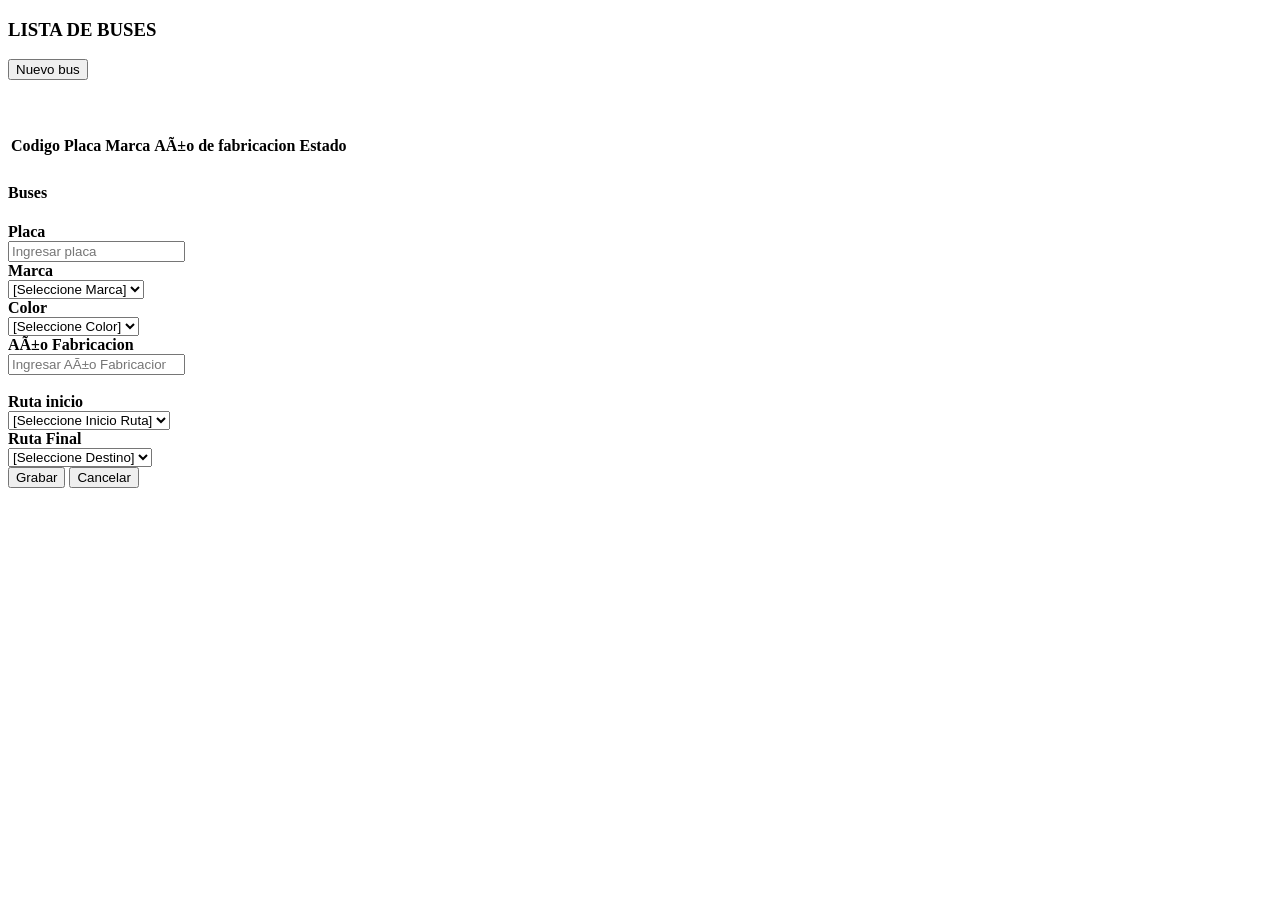
<file: src/main/resources/templates/buses.html>
<!DOCTYPE html>
<html xmlns:th="http://www.thymeleaf.org">
<head th:insert="includes/UITemplate :: cabezera">
<meta charset="ISO-8859-1">
<title>Registrar Buses</title>

</head>
<body>
<div th:insert="includes/UITemplate :: menu"></div>	
	<div class="container">
		<div class="container">
		
			<h3 class="text-center mt-4">LISTA DE BUSES</h3>
			
			<button type="button" class="btn btn-primary mt-5" data-toggle="modal" data-target="#modalBus" id="btn-nuevo">
			 <i class="far fa-file"></i> Nuevo bus
			</button>
			<br>
			<br>
			<br>
			<a class="nav.link float-right" th:href="@{/bus/lista(format=pdf)}" title="EXPORTAR A PDF" target="_blank">
			
			<img class="img-responsive center-box" th:src="@{/static/images/expediente.png}" height="auto">
			</a>
			
			<a class="nav.link float-right" th:href="@{/bus/lista(format=xlsx)}" title="EXPORTAR A EXCEL" target="_blank">
				<img class="img-responsive center-box" th:src="@{/static/images/sobresalir.png}" height="auto">
				
			</a>
			<br>
			
				<table class="table table-striped table-bordered mt-5" id="tableBus">
							  <thead>
							   <tr>
					                <th>Codigo</th>
					                <th>Placa</th>
					                <th>Marca</th>
					                <th>Año de fabricacion</th>
					                <th>Estado</th>
					                <th></th>
					                <th></th>
					            </tr>
							  </thead>
							  <tbody>
								<tr th:each="row:${buse}">
							      <td th:text="${row.codigo}"></td>
							      <td th:text="${row.nroplaca}"></td>
							      <td th:text="${row.marca.nombre}"></td>
							      <td th:text="${row.aniofab}"></td>							   
							  	  <td th:text="${row.estadobus}"></td>
							      <td><a class="btn btn-info btn-editar" data-toggle="modal" data-target="#modalBus"><i class="far fa-edit"></i></a></td>
							      <td><a class="btn btn-danger btn-eliminar"><i class="far fa-trash-alt"></i></a></td>
							    </tr>  
							  </tbody>
				</table>
			</div>
						
						
						
						
						<!--Modal de Empleado-->
						<div class="modal fade" id="modalBus" data-backdrop="static" 
							data-keyboard="false" tabindex="-1" 
							aria-labelledby="exampleModalLabel" aria-hidden="true">
							<div class="modal-dialog modal-dialog-centered modal-login modal-lg" >					
								<div class="modal-content">
									<div class="modal-header bg-blue-darker">
										<h4 class="modal-title text-white">Buses</h4>
									</div>
									<div class="modal-body">
									<form method="POST" id="idRegistra" action="/bus/grabar">	
										<input type="hidden" value="0" id="idCodigo" name="codigo">
										<div class="container">
											<div class="row">
												<div class="form-group has-feedback col-md-4">
														<label for="exampleInputEmail1"><b>Placa</b></label><br>		
														<i class="fas fa-file-signature form-control-feedback2"></i>	
														<input type="text" class="form-control"  id="idPlaca" placeholder="Ingresar placa" name="placa">																										
												</div>
												
												<div class="form-group has-feedback col-md-4">	
														<label for="exampleInputEmail1"><b>Marca</b></label><br>
												        
													    <select class="form-control" id="idMarca" name="marca">
													      <option value="0">[Seleccione Marca]</option>
													      <option th:each="data:${marca}"   
													      		th:utext="${data.nombre}"
													      		th:value="${data.codigo}"
													      />
													    </select>
												 </div>
												 <div class="form-group has-feedback col-md-4">
													 
														<label for="exampleInputEmail1"><b>Color</b></label><br>
												        
													    <select class="form-control" id="idColor" name="color">
															
													      <option value="0">[Seleccione Color]</option>													      
													     <option value="Anaranjado">Anaranjado</option>
														 <option value="Femenino">Amarrillo</option>
														 <option value="Azul">Azul</option>
														 <option value="Blanco">Blanco</option>
														 <option value="Morado">Morado</option>
														 <option value="Negro">Negro</option>
														 <option value="Rojo">Rojo</option>
														 <option value="Verde">Verde</option>
													    </select>																									
												</div>
												<div class="form-group has-feedback col-md-4">	
													<label for="exampleInputEmail1" class="text-center"><b>Año Fabricacion</b></label><br>
												    <i class="fas fa-calendar-week form-control-feedback2"></i>
												    <input type="number" class="form-control" placeholder="Ingresar Año Fabricacion" id="idAñoFab"  name="añoFab">	
											    </div>													
												 	<br>
												 	<div class="form-group has-feedback col-md-4">	
														<label for="exampleInputEmail1"><b>Ruta inicio</b></label><br>
												        
													    <select class="form-control" id="idRutaInicio" name="inicio">
													      <option value="0">[Seleccione Inicio Ruta]</option>
													    </select>
													   
												 	</div>
												 	<div class="form-group has-feedback col-md-4">	
														<label for="exampleInputEmail1"><b>Ruta Final</b></label><br>
												        
													    <select class="form-control" id="idRutaFinal" name="final">
													      <option value="0">[Seleccione Destino]</option>
													    </select>
													   
												 	</div>
												 	
													<div class="form-group has-feedback col-md-4" >														  
													    <input type="hidden" class="form-control"  value="activo" id="idEstado"  name="estado">	
												    </div>
												<div class="col-md-12 text-center mt-4"> 										
											<button type="submit" id="Guardar" class="btn btn-primary"><i class="fas fa-save"></i> Grabar</button>
											<button type="button" id="btn-limpiar" class="btn btn-danger" data-dismiss="modal"><i class="fas fa-undo-alt"></i> Cancelar</button>
										</div> 	
												
												
												
											</div>
										</div>								
																																		
									</form>
								</div>
								</div>
							</div>
						</div>
						<!--Fin del Modal de Empleado-->
						
						
	<form action="/bus/eliminar" method="post" id="form-eliminar"> 
		<input type="hidden" name="codigoEliminar" id="codigo-eliminar"/>
	</form>
		
	
	</div>
	
	<div th:insert="includes/UITemplate :: pie"></div>	
	
	<script th:inline="javascript"th:if="${MENSAJE!=null}" >
		//Recuperar atributo mensaje
		let msg=/*[[${MENSAJE}]]*/
		toastr.success(msg, toastr.options = {
			"timeOut": "2000",
			"positionClass " : " toast-top-right ",
		});
		
	</script>
		
	<script>
		//GLOBALES
		let ruta=-1;
		
		//----EDITAR----//
		$(document).on("click",".btn-editar",function(){
			var cod;
			cod=$(this).parents("tr").find("td")[0].innerHTML;
			$.get("/bus/buscar?codigo="+cod,function(datos){
				$("#idCodigo").val(datos.codigo);
				$("#idPlaca").val(datos.nroplaca);
				$("#idAñoFab").val(datos.aniofab);
				$("#idAsientos").val(datos.nroasi);				
				$("#idEstado").val(datos.estadobus);
				$("#idColor").val(datos.colbus);
				$("#idMarca").val(datos.marca.codigo);			
				$("#idRutaInicio").val(datos.rutas.rutaInicio);
				$("#idRutaInicio").trigger("change");
				ruta=datos.rutas.codigo;
			})
		})
		
		//----ELIMINAR----//
		$(document).on("click",".btn-eliminar",function(){
			let cod;
			cod=$(this).parents("tr").find("td")[0].innerHTML;
			$("#codigo-eliminar").val(cod);
			
			alertify.confirm("SISTEMA","Seguro de eliminar este Bus!",
			  function(){//si
			  	$("#form-eliminar").submit();
			  	
			  },
			  function(){//no
				alertify.error('Cancelado!')
			  }).
			  set('labels', {ok:'Si', cancel:'No'});
		})

		//----RUTAS-----//
		$.get("/ruta/listaInicio",function(datos){
			$.each(datos,function(index,item){
				$("#idRutaInicio").append("<option value='"+item+"'>"+item+"</option>");
			})
		});
		
		$(document).on("change","#idRutaInicio",function(){
			var inicio;
			inicio=$(this).val();
			
			$("#idRutaFinal").empty();
			$("#idRutaFinal").append("<option value='0'>[Seleccione Destino]</option>");					
			$("#idRutaFinal").on("click").prop("selectedIndex", 0);	
			$.get("/ruta/listaFinal?inicio="+inicio,function(datos){
			$.each(datos,function(index,item){
				$("#idRutaFinal").append("<option value='"+item.codigo+"'>"+item.rutaFinal+"</option>");
			})
			if(ruta == -1){		
			$("#idRutaFinal").prop("selectedIndex", 0);	
			}
			if(ruta != -1){
			$("#idRutaFinal").val(ruta);
			}
		})
		})
		
		//----CERRAR----//
		$(document).on("click","#btn-limpiar",function(){
			$("#idRegistra").trigger("reset");
			$("#idCodigo").val(0);
			//$("#idDepartamento").value();
			$("#idRegistra").data("bootstrapValidator").resetForm(true);
			$("#idMarca").prop("selectedIndex", 0);	
			$("#idColor").prop("selectedIndex", 0);	
			ruta=-1;
		})

	</script>
	
	<script>
		$('#tableBus').DataTable();
		$(function() {
			$('#usr1').datepicker({
				'format': 'yyyy-mm-dd',
				'autoclose': true
			});
	
		});
		$('#usr1').on('changeDate show', function(e) {
		    $('#idRegistra').bootstrapValidator('revalidateField', $('#usr1'));
		});


	</script>
	
	<script type="text/javascript">    
	    $(document).ready(function(){     
	
	        $('#idRegistra').bootstrapValidator({     
	        	feedbackIcons: {
	                valid: 'glyphicon glyphicon-ok',
	                invalid: 'glyphicon glyphicon-remove',
	                validating: 'glyphicon glyphicon-refresh'
	            },
	        	 fields:{
					 
					 Placa:{
						 selector:'#idPlaca',
						 validators:{
							 notEmpty:{
								 message:'Ingrese placa'
							 },
	                        regexp: {    
	                            regexp: /^[A-Z]{3}-[0-9]{3}$/,    
	                            message: 'El formato es ABC-123'    
	                        }, 
						 }
					 },
					 
					 Marca:{
						 selector:'#idMarca',
						 validators:{
							 notEmpty:{
								 message:'Ingrese marca'
							 }
						 }
					 },
					 
					 FechadeFabricacion:{
						 selector:'#usr1',   
	                    validators: {    
	                        notEmpty: {    
	                            message: 'Seleccione fecha '    
	                        },
	                        date: {
	                            format: 'YYYY-MM-DD',
	                            message: 'El formato es dd/mm/yyyy'
	                        },
	                    }
					 },
					 
					 Color:{
						 selector:'#idColor',
						 validators:{
							 notEmpty:{
								 message:'Ingrese color'
							 }
						 }
					 },
					 
					 NumerodeAsientos:{
						 selector:'#idAsientos',
						 validators:{
							 notEmpty:{
								 message:'Ingrese numero de asientos'
							 }
						 }
					 },
					 
					 Celular: {
	     	    		selector:'#idCelular',   
	                    validators: {    
	                        notEmpty: {    
	                            message: 'Ingrese celular'    
	                        },
	                        regexp: {    
	                            regexp: /^[0-9]{9}$/,    
	                            message: 'Solo se aceptan digitos'    
	                        },      
	                    }    
	                },
					   
					Departamento: {
	     	    		selector:'#idDepartamento',   
	                    validators: {    
	                        notEmpty: {    
	                            message: 'Ingrese Departamento'    
	                        }      
	                    }    
	                },
	                
	                  Provincia: {
	     	    		selector:'#idProvincia',   
	                    validators: {    
	                        notEmpty: {    
	                            message: 'Ingrese Provincia'    
	                        }      
	                    }    
	                },
	                
	                  Distrito: {
	     	    		selector:'#idDistrito',   
	                    validators: {    
	                        notEmpty: {    
	                            message: 'Ingrese Distrito'    
	                        }      
	                    }    
	                }       
	                
	        	 }
	        })					
	    });    
	</script>

</body>
</html>
</file>
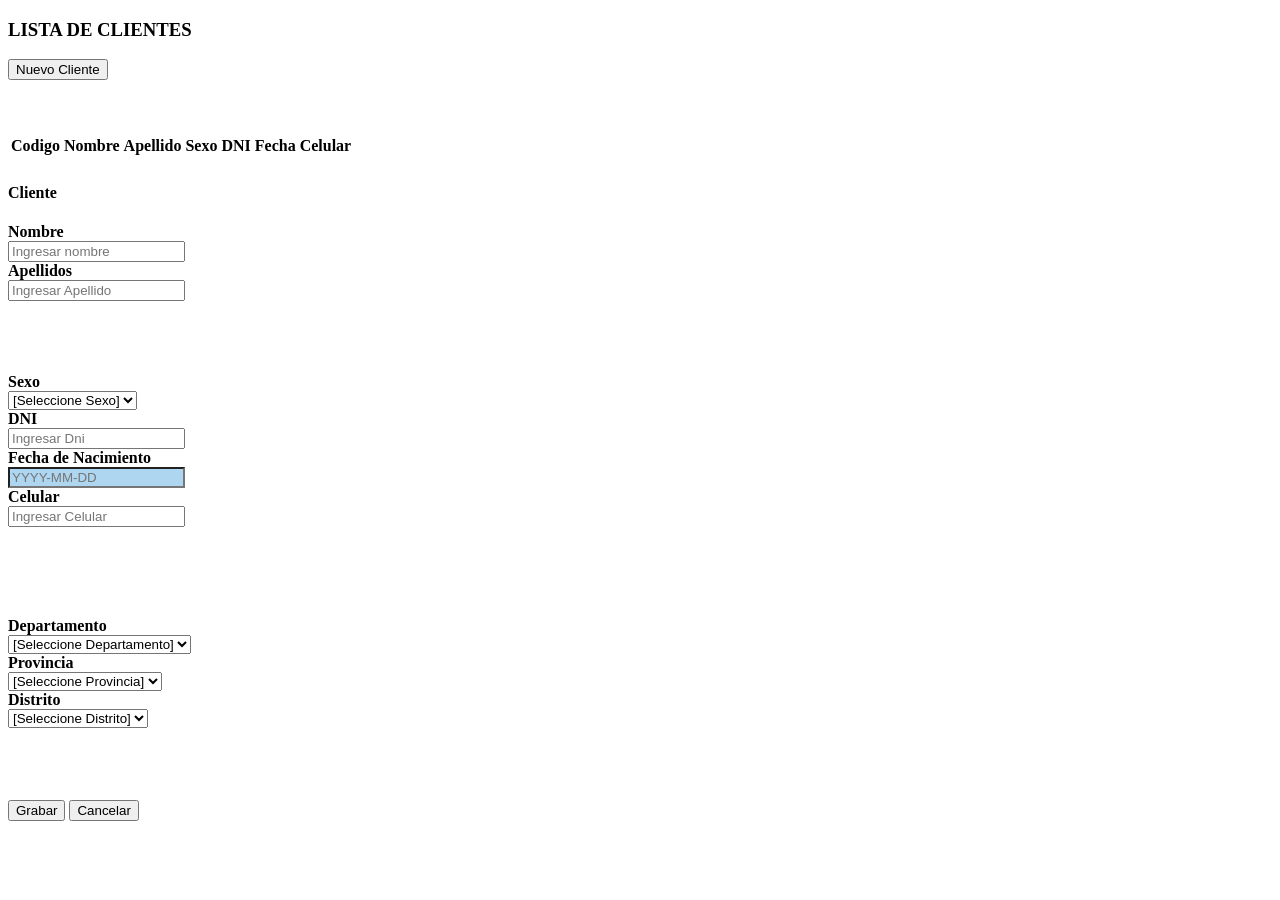
<file: src/main/resources/templates/clientes.html>
<!DOCTYPE html>
<html xmlns:th="http://www.thymeleaf.org">
<head th:insert="includes/UITemplate :: cabezera">
<meta charset="ISO-8859-1">
<title>Registrar Clientes</title>

</head>
<body>
	<div th:insert="includes/UITemplate :: menu"></div>	
	
	<div class="container">
		<div class="container">
		
			<h3 class="text-center mt-4">LISTA DE CLIENTES</h3>
			
			<button type="button" class="btn btn-primary mt-5" data-toggle="modal" data-target="#modalCliente" id="btn-nuevo">
			 <i class="far fa-file"></i> Nuevo Cliente
			</button>
			<br>
			<br>
			<br>
			<a class="nav.link float-right" th:href="@{/cliente/lista(format=pdf)}" title="EXPORTAR A PDF" target="_blank">
			
			<img class="img-responsive center-box" th:src="@{/static/images/expediente.png}" height="auto">
			</a>
			
			<a class="nav.link float-right" th:href="@{/cliente/lista(format=xlsx)}" title="EXPORTAR A EXCEL" target="_blank">
				<img class="img-responsive center-box" th:src="@{/static/images/sobresalir.png}" height="auto">
				
			</a>
			<br>
			
				<table class="table table-striped table-bordered mt-5" id="tableCliente">
							  <thead>
							   <tr>
					                <th>Codigo</th>
					                <th>Nombre</th>
					                <th>Apellido</th>
					                <th>Sexo</th>
					                <th>DNI</th>
					                <th>Fecha</th>
					                <th>Celular</th>
					                <th></th>
					                <th></th>
					            </tr>
							  </thead>
							  <tbody>
								<tr th:each="row:${client}">
							      <td th:text="${row.codigo}"></td>
							      <td th:text="${row.nombre}"></td>
							      <td th:text="${row.apellido}"></td>
							      <td th:text="${row.sexo}"></td>
							      <td th:text="${row.dni}"></td>
							      <td th:text="${row.fecha}"></td>
							      <td th:text="${row.celular}"></td>
							      <td><a class="btn btn-info btn-editar" data-toggle="modal" data-target="#modalCliente"><i class="far fa-edit"></i></a></td>
							      <td><a class="btn btn-danger btn-eliminar"><i class="far fa-trash-alt"></i></a></td>
							    </tr>  
							  </tbody>
				</table>
			</div>
						
						
						
						
						<!--Modal de Empleado-->
						<div class="modal fade" id="modalCliente" data-backdrop="static" 
							data-keyboard="false" tabindex="-1" 
							aria-labelledby="exampleModalLabel" aria-hidden="true">
							<div class="modal-dialog modal-dialog-centered modal-login modal-lg" >					
								<div class="modal-content">
									<div class="modal-header bg-blue-darker " id="idMostrarCliente">
										<h4 class="modal-title text-white" >Cliente</h4>
									</div>
									<div class="modal-body">
									<form method="POST" id="idRegistra" action="/cliente/grabar">	
										<input type="hidden" value="0" id="idCodigo" name="codigo">
										<div class="container">
											<div class="row">
												<div class="form-group has-feedback col-md-6">
														<label for="exampleInputEmail1"><b>Nombre</b></label><br>		
														<i class="fas fa-file-signature form-control-feedback2"></i>	
														<input type="text" class="form-control"  id="idNombre" placeholder="Ingresar nombre" name="nombre">																										
												</div>
												
												<div class="form-group has-feedback col-md-6">
														<label for="exampleInputEmail1"><b>Apellidos</b></label><br>		
														<i class="fas fa-file-signature form-control-feedback2"></i>	
														<input type="text" class="form-control"  id="idApellidos" placeholder="Ingresar Apellido" name="apellido">																										
												</div>
												
												<br>
												<br>
												<br>
												<br>
												<div class="form-group has-feedback col-md-4">	
														<label for="exampleInputEmail1"><b>Sexo</b></label><br>
												        
													     <select class="form-control" id="idSexo" name="sexo">
													      <option value=" ">[Seleccione Sexo]</option>
													      <option value="Masculino">Masculino</option>
													      <option value="Femenino">Femenino</option>
													    </select>
												 </div>
												<div class="form-group has-feedback col-md-4">
														<label for="exampleInputEmail1"><b>DNI</b></label><br>		
														<i class="fas fa-file-signature form-control-feedback2"></i>	
														<input type="text" class="form-control"  id="idDni" placeholder="Ingresar Dni" name="dni">																										
												</div>
												
												<div class="form-group has-feedback col-md-4">	
													<label for="exampleInputEmail1" class="text-center"><b>Fecha de Nacimiento</b></label><br>
												    <i class="fas fa-calendar-week form-control-feedback2"></i>
												    <input type="text" style="background-color:#aed6f1" class="form-control" id="usr1" name="fechaNac"
												    													   placeholder="YYYY-MM-DD" autocomplete="off" >
							
											    </div>
												
												<div class="form-group has-feedback col-md-4">
														<label for="exampleInputEmail1"><b>Celular</b></label><br>		
														<i class="fas fa-file-signature form-control-feedback2"></i>	
														<input type="text" class="form-control"  id="idCelular" placeholder="Ingresar Celular" name="celular">																										
												</div>
												<br>
												<br>
												<br>
												<br>
												 	<div class="form-group has-feedback col-md-8"></div>	
												 	<br>
												 	<div class="form-group has-feedback col-md-4">	
														<label for="exampleInputEmail1"><b>Departamento</b></label><br>
												        
													    <select class="form-control" id="idDepartamento" name="departamento">
													      <option value="0">[Seleccione Departamento]</option>
													      
													    </select>
													   
												 	</div>
												 	<div class="form-group has-feedback col-md-4">	
														<label for="exampleInputEmail1"><b>Provincia</b></label><br>
												        
													    <select class="form-control" id="idProvincia" name="provincia">
													      <option value="0">[Seleccione Provincia]</option>													     
													    </select>
													   
												 	</div>
												 	<div class="form-group has-feedback col-md-4">	
														<label for="exampleInputEmail1"><b>Distrito</b></label><br>
												        
													    <select class="form-control" id="idDistrito" name="distrito">
													      <option value="0">[Seleccione Distrito]</option>												     
													    </select>
													   
												 	</div>
												
												<br>
												<br>
												<br>
												<br>
												<div class="col-md-12 text-center mt-4"> 										
											<button type="submit" id="Guardar" class="btn btn-primary"><i class="fas fa-save"></i > Grabar</button>
											<button type="button" id="btn-limpiar" class="btn btn-danger" data-dismiss="modal"><i class="fas fa-undo-alt"></i> Cancelar</button>
										</div> 	
												
												
												
											</div>
										</div>								
																																		
									</form>
								</div>
								</div>
							</div>
						</div>
						<!--Fin del Modal de Empleado-->
	<form action="/cliente/eliminar" method="post" id="form-eliminar"> 
		<input type="hidden" name="codigoEliminar" id="codigo-eliminar"/>
	</form>				

	</div>
	
	<div th:insert="includes/UITemplate :: pie"></div>	
	
	<script th:inline="javascript"th:if="${MENSAJE!=null}" >
		//Recuperar atributo mensaje
		let msg=/*[[${MENSAJE}]]*/
		toastr.success(msg, toastr.options = {
			"timeOut": "2000",
			"positionClass " : " toast-top-right ",
		});
		
	</script>
		
	<script>
		/*$("#btn-limpiar").on("click",function(){ 
     	$("#idVender").reset(); 
		});*/
		//GLOBALES
		let provincia="";
		let distrito=-1;
		
		//----EDITAR----//
		$(document).on("click",".btn-editar",function(){
			let cod;
			cod=$(this).parents("tr").find("td")[0].innerHTML;
			$.get("/cliente/buscar?codigo="+cod,function(datos){
				$("#idCodigo").val(datos.codigo);
				$("#idNombre").val(datos.nombre);
				$("#idApellidos").val(datos.apellido);
				$("#idCelular").val(datos.celular);
				$("#idDni").val(datos.dni);
				$("#usr1").val(datos.fecha);
				$("#idSexo").val(datos.sexo);
				$("#idDepartamento").val(datos.ubigeoCliente.departamento);

				//console.log(datos);
				$("#idDepartamento").trigger("change");				
				provincia=datos.ubigeoCliente.provincia;
				distrito=datos.ubigeoCliente.codigo;

			})			
		})
		
		//----ELIMINAR----//
		$(document).on("click",".btn-eliminar",function(){
			let cod;
			cod=$(this).parents("tr").find("td")[0].innerHTML;
			$("#codigo-eliminar").val(cod);
			
			alertify.confirm("SISTEMA","Seguro de eliminar este Cliente!",
			  function(){//si
			  	$("#form-eliminar").submit();
			  	
			  },
			  function(){//no
				alertify.error('Cancelado!')
			  }).
			  set('labels', {ok:'Si', cancel:'No'});
		})
		
		//----UBIGEO----//
		$.get("/ubigeo/listaDepartamento",function(datos){
			$.each(datos,function(index,item){
				                           //solo se pone item ya que es un arrayList y no un objeto
				$("#idDepartamento").append("<option value='"+item+"'>"+item+"</option>");
			});
		});
		                                          //function() -->funcion anonima  
		$(document).on("change","#idDepartamento",function(){
		var dep;
		dep=$(this).val();
		
		$("#idProvincia").empty();
		$("#idProvincia").append("<option value='0'>[Seleccione Provincia]</option>");
		$("#idDistrito").empty();
		$("#idDistrito").append("<option value='0'>[Seleccione Distrito]</option>");
		
			$("#idProvincia").prop("selectedIndex", 0);	
			$("#idDistrito").prop("selectedIndex", 0);	
		$.get("/ubigeo/listaProvincia?departamento="+dep,function(datos){
			$.each(datos,function(index,item){
				$("#idProvincia").append("<option value='"+item+"'>"+item+"</option>");
			})
			
				if(provincia == "" && distrito==-1){		
					$("#idProvincia").prop("selectedIndex", 0);	
					$("#idDistrito").prop("selectedIndex", 0);
				}
				if(provincia != "" && distrito!=-1){
					$("#idProvincia").val(provincia);
					$("#idProvincia").trigger("change");
				}
			})
		})
		
		$(document).on("change","#idProvincia",function(){
		var pro;
		pro=$(this).val();
		
		$("#idDistrito").empty();
		$("#idDistrito").append("<option value='0'>[Seleccione Distrito]</option>");
					$("#idDistrito").prop("selectedIndex", 0);	

		$.get("/ubigeo/listaDistrito?provincia="+pro,function(datos){
			$.each(datos,function(index,item){
				$("#idDistrito").append("<option value='"+item.codigo+"'>"+item.distrito+"</option>");
			})
				if(distrito==-1){
				$("#idDistrito").prop("selectedIndex", 0);
				}
				if(distrito!=-1){
					$("#idDistrito").val(distrito);	
				}		
			})
		})
		//----FIN UBIGEO----//
		
		//----LIMPIAR----//
		$(document).on("click","#btn-limpiar",function(){			
			$("#idRegistra").data("bootstrapValidator").resetForm(true);
			$("#idRegistra").trigger("reset");
			$("#idCodigo").val(0);
			$("#idSexo").value();			
			$("#idDepartamento").val(0);
			provincia="";
			distrito=-1;
		})
	</script>
	
	<script>
		$('#tableCliente').DataTable();
		$(function() {
			$('#usr1').datepicker({
				'format': 'yyyy-mm-dd',
				'autoclose': true
			});
	
		});
		$('#usr1').on('changeDate show', function(e) {
		    $('#idRegistra').bootstrapValidator('revalidateField', $('#usr1'));
		});


	</script>
	
	 <script type="text/javascript">    
	    $(document).ready(function(){     
	
	        $('#idRegistra').bootstrapValidator({     
	        	feedbackIcons: {
	                valid: 'glyphicon glyphicon-ok',
	                invalid: 'glyphicon glyphicon-remove',
	                validating: 'glyphicon glyphicon-refresh'
	            },
	        	 fields:{
	        		 
	        		 Nombres: {
	     	    		selector:'#idNombre',   
	                    validators: {    
	                        notEmpty: {    
	                            message: 'Ingrese nombre'    
	                        },
	                        regexp: {    
	                            regexp: /^[A-Za-záéíóúñÁÉÍÓÚÑ\s]{3,30}$/,    
	                            message: 'Campo nombre solo acepta letras MIN : 3 - MAX : 30',
    
	                        },      
	                    }    
	                },
	                 
	                Apellido: {
	     	    		selector:'#idApellidos',   
	                    validators: {    
	                        notEmpty: {    
	                            message: 'Ingrese apellido'    
	                         },
	                        regexp: {    
	                            regexp: /^[A-Za-záéíóúñÁÉÍÓÚÑ\s]{3,30}$/,    
	                            message: 'Campo apellido solo acepta letras  MIN : 3 - MAX : 30'    
	                        },      
	                    }    
	                },
	                
	                 Celular: {
	     	    		selector:'#idCelular',   
	                    validators: {    
	                        notEmpty: {    
	                            message: 'Ingrese celular'    
	                        },
	                        regexp: {    
	                            regexp: /^(9)[0-9]{8}$/,    
	                            message: 'Campo celular requiere 9 digitos'    
	                        },   
	                    }          
	                       
	                }, 
	                
	                 Dni: {
	     	    		selector:'#idDni',   
	                    validators: {    
	                        notEmpty: {    
	                            message: 'Ingrese Dni'    
	                        },
	                        regexp: {    
	                            regexp: /^[0-9]{8}$/,    
	                            message: 'Campo DNI requiere 8 digitos'    
	                        },      
	                    }    
	                }, 
	          
	                       				
	                Fecha: {
	     	    		selector:'#usr1',   
	                    validators: {    
	                        notEmpty: {    
	                            message: 'Seleccione fecha '    
	                        },
	                        date: {
	                            format: 'YYYY-MM-DD',
	                            message: 'El formato es dd/mm/yyyy'
	                        },
	                    }    
	                },
	                
	                Sexo: {
	     	    		selector:'#idSexo',   
	                    validators: {    
	                        notEmpty: {    
	                            message: 'Seleccione Sexo'    
	                        }      
	                    }    
	                },
	               
	                Departamento: {
	     	    		selector:'#idDepartamento',   
	                    validators: {    
	                        notEmpty: {    
	                            message: 'Seleccione Departamento'    
	                        }      
	                    }    
	                },
	                
	                 Provincia: {
	     	    		selector:'#idProvincia',   
	                    validators: {    
	                        notEmpty: {    
	                            message: 'Seleccione Provincia'    
	                        }      
	                    }    
	                },
	                
	                  Distrito: {
	     	    		selector:'#idDistrito',   
	                    validators: {    
	                        notEmpty: {    
	                            message: 'Seleccione Distrito'    
	                        }      
	                    }    
	                }  
	        	 }
	        })					
	    });    
	</script>	                     	
</body>
</html>
</file>
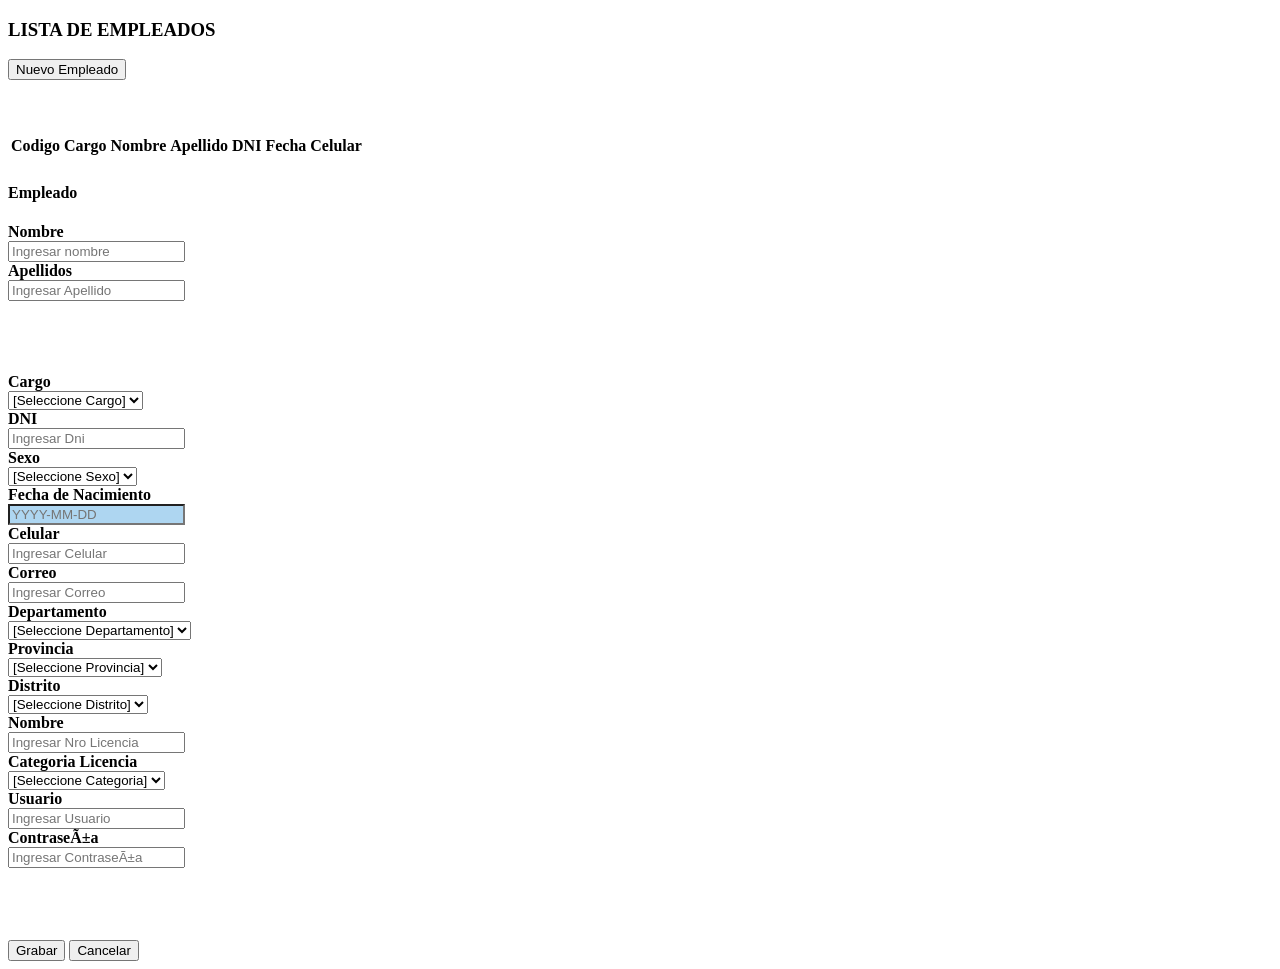
<file: src/main/resources/templates/empleados.html>
<!DOCTYPE html>
<html xmlns:th="http://www.thymeleaf.org">
<head th:insert="includes/UITemplate :: cabezera">
<meta charset="ISO-8859-1">
<title>Registrar Empleados</title>


</head>
<body>
	
<div th:insert="includes/UITemplate :: menu"></div>	

	<div class="container">
		<div class="container">
		
			<h3 class="text-center mt-4">LISTA DE EMPLEADOS</h3>
			
			<button type="button" class="btn btn-primary mt-5" data-toggle="modal" data-target="#modalEmpleado" id="btn-nuevo" onclick="mostrarUserPass()">
			 <i class="far fa-file"></i> Nuevo Empleado
			</button>
			<br>
			<br>
			  <br>
			<a class="nav.link float-right" th:href="@{/usuario/lista(format=pdf)}" title="EXPORTAR A PDF" target="_blank">
			
			<img class="img-responsive center-box" th:src="@{/static/images/expediente.png}" height="auto">
			</a>
			
			<a class="nav.link float-right" th:href="@{/usuario/lista(format=xlsx)}" title="EXPORTAR A EXCEL" target="_blank">
				<img class="img-responsive center-box" th:src="@{/static/images/sobresalir.png}" height="auto">
				
			</a>
			<br>
			
				<table class="table table-striped table-bordered mt-5" id="tableEmpleado">
							  <thead>
							   <tr>
					                <th>Codigo</th>
					                <th>Cargo</th>
					                <th>Nombre</th>
					                <th>Apellido</th>
					                <th>DNI</th>
					                <th>Fecha</th>
					                <th>Celular</th>
					                <th></th>
					                <th></th>
					            </tr>
							  </thead>
							  <tbody>
								<tr th:each="row:${usuarios}">
							      <td th:text="${row.codigo}"></td>
							      <td th:text="${row.cargo.nombre}"></td>
							      <td th:text="${row.nombre}"></td>
							      <td th:text="${row.apellido}"></td>
							      <td th:text="${row.dni}"></td>
							      <td th:text="${row.fecha}"></td>
							      <td th:text="${row.celular}"></td>
							      <td><a class="btn btn-info btn-editar" data-toggle="modal" data-target="#modalEmpleado"><i class="far fa-edit"></i></a></td>
							      <td><a class="btn btn-danger btn-eliminar"><i class="far fa-trash-alt"></i></a></td>
							    </tr>  
							  </tbody>
				</table>
			</div>
						
						
						
						
						<!--Modal de Empleado-->
						<div class="modal fade" id="modalEmpleado" data-backdrop="static" 
							data-keyboard="false" tabindex="-1" 
							aria-labelledby="exampleModalLabel" aria-hidden="true">
							<div class="modal-dialog modal-dialog-centered modal-login modal-lg" >					
								<div class="modal-content">
									<div class="modal-header bg-blue-darker">
										<h4 class="modal-title text-white">Empleado</h4>
									</div>
									<div class="modal-body">
									<form method="POST" id="idRegistra" action="/usuario/grabar">	
										<input type="hidden" value="0" id="idCodigo" name="codigo">
										<div class="container">
											<div class="row">
												<div class="form-group has-feedback col-md-6">
														<label for="exampleInputEmail1"><b>Nombre</b></label><br>		
														<i class="fas fa-file-signature form-control-feedback2"></i>	
														<input type="text" class="form-control"  id="idNombre" placeholder="Ingresar nombre" name="nombre">																										
												</div>
												
												<div class="form-group has-feedback col-md-6">
														<label for="exampleInputEmail1"><b>Apellidos</b></label><br>		
														<i class="fas fa-file-signature form-control-feedback2"></i>	
														<input type="text" class="form-control"  id="idApellido" placeholder="Ingresar Apellido" name="apellido">																										
												</div>
												
												<br>
												<br>
												<br>
												<br>
												<div class="form-group has-feedback col-md-4">	
														<label for="exampleInputEmail1"><b>Cargo</b></label><br>
												        
													    <select class="form-control" id="idCargo" name="cargo">
													      <option value="0">[Seleccione Cargo]</option>
													      <option th:each="data:${cargo}"
													      		  th:utext="${data.nombre}"
													      		  th:value="${data.codigo}"
													      />
													    </select>
												 </div>
												<div class="form-group has-feedback col-md-4">
														<label for="exampleInputEmail1"><b>DNI</b></label><br>		
														<i class="fas fa-file-signature form-control-feedback2"></i>	
														<input type="text" class="form-control"  id="idDni" placeholder="Ingresar Dni" name="dni">																										
												</div>
												
												<div class="form-group has-feedback col-md-4">	
														<label for="exampleInputEmail1"><b>Sexo</b></label><br>
												        
													    <select class="form-control" id="idSexo" name="sexo">
													      <option value=" ">[Seleccione Sexo]</option>
													      <option value="Masculino">Masculino</option>
													      <option value="Femenino">Femenino</option>
													    </select>
													   
												 </div>		
												 
												<div class="form-group has-feedback col-md-4">	
													<label for="exampleInputEmail1" class="text-center"><b>Fecha de Nacimiento</b></label><br>
												    <i class="fas fa-calendar-week form-control-feedback2"></i>
												    <input type="text" style="background-color:#aed6f1" class="form-control" id="usr1" name="fechaNac"
												    													   placeholder="YYYY-MM-DD" autocomplete="off" >
							
											    </div>
												
												<div class="form-group has-feedback col-md-4">
														<label for="exampleInputEmail1"><b>Celular</b></label><br>		
														<i class="fas fa-file-signature form-control-feedback2"></i>	
														<input type="text" class="form-control"  id="idCelular" placeholder="Ingresar Celular" name="celular">																										
												</div>
												<div class="form-group has-feedback col-md-4">
														<label for="exampleInputEmail1"><b>Correo</b></label><br>		
														<i class="fas fa-file-signature form-control-feedback2"></i>	
														<input type="text" class="form-control"  id="idCorreo" placeholder="Ingresar Correo" name="correo">																										
												</div>
												
												 	<div class="form-group has-feedback col-md-4">	
														<label for="exampleInputEmail1"><b>Departamento</b></label><br>
												        
													    <select class="form-control" id="idDepartamento" name="departamento">
													      <option value="0">[Seleccione Departamento]</option>
													      
													    </select>
													   
												 	</div>
												 	<div class="form-group has-feedback col-md-4">	
														<label for="exampleInputEmail1"><b>Provincia</b></label><br>
												        
													    <select class="form-control" id="idProvincia" name="provincia">
													      <option value="0">[Seleccione Provincia]</option>													     
													    </select>
													   
												 	</div>
												 	<div class="form-group has-feedback col-md-4">	
														<label for="exampleInputEmail1"><b>Distrito</b></label><br>
												        
													    <select class="form-control" id="idDistrito" name="distrito">
													      <option value="0">[Seleccione Distrito]</option>												     
													    </select>
													   
												 	</div>
												 	<div class="form-group has-feedback col-md-6">
														<label for="exampleInputEmail1"><b>Nombre</b></label><br>		
														<i class="fas fa-file-signature form-control-feedback2"></i>	
														<input type="text" class="form-control"  id="idLicencia" placeholder="Ingresar Nro Licencia" name="licencia">																										
												</div>
												<div class="form-group has-feedback col-md-4">	
														<label for="exampleInputEmail1"><b>Categoria Licencia</b></label><br>
												        
													     <select class="form-control" id="idCategoria" name="categoria">
													      <option value=" ">[Seleccione Categoria]</option>
													      <option value="A-IIb">A-IIb</option>
													      <option value="A-IIIa">A-IIIa</option>
													      <option value="A-IIIb">A-IIIb</option>
													      <option value="A-IIIc">A-IIIc</option>
													    </select>
												 </div>
												<!-- Provicional hasta que encuentre una manera que sea autoqgenerado y se pueda mandar al correo-->
												 <div class="form-group has-feedback col-md-6" id="div-Usuario">
														<label for="exampleInputEmail1"><b>Usuario</b></label><br>		
														<i class="fas fa-file-signature form-control-feedback2"></i>	
														<input type="text" class="form-control"  id="idUsuario" placeholder="Ingresar Usuario" name="usuario">																										
												</div>
												
												<div class="form-group has-feedback col-md-6" id="div-Contrasena">
														<label for="exampleInputEmail1"><b>Contraseña</b></label><br>		
														<i class="fas fa-file-signature form-control-feedback2"></i>	
														<input type="password" class="form-control"  id="idContraseña" placeholder="Ingresar Contraseña" name="contraseña">																										
												</div>
												<!--//////////////////////////////////////////////////////////////////////////////////////////////-->
												<br>
												<br>
												<br>
												<br>
												<div class="col-md-12 text-center mt-4"> 										
											<button type="submit" id="idGrabar" class="btn btn-primary"><i class="fas fa-save"></i> Grabar</button>
											<button type="button" id="idCancelar" class="btn btn-danger" data-dismiss="modal"><i class="fas fa-undo-alt"></i> Cancelar</button>
										</div> 	
												
												
												
											</div>
										</div>								
																																		
									</form>
								</div>
								</div>
							</div>
						</div>
						<!--Fin del Modal de Empleado-->
						
						
	<!-- Crear un form q almacene el codigo a eliminar-->	
	<form action="/usuario/eliminar" method="post" id="form-eliminar"> 
		<input type="hidden" name="codigoEliminar" id="codigo-eliminar"/>
	</form>
			
		
	
	</div>
	<div th:insert="includes/UITemplate :: pie"></div>	
	
	<script th:inline="javascript"th:if="${MENSAJE!=null}" >
		//Recuperar atributo mensaje
		let msg=/*[[${MENSAJE}]]*/
		toastr.success(msg, toastr.options = {
			"timeOut": "2000",
			"positionClass " : " toast-top-right ",
		});
		
	</script>
	
	<script>	
		
		$(document).ready(function () {		
		// Detectar cambio en el select de cargo
		$('#idCargo').change(function () {
			var cargoSeleccionado = $(this).val();
				if (cargoSeleccionado !== '6') {
					// Desactivar inputs
					$('#idLicencia').prop('disabled', true);
					$('#idCategoria').prop('disabled', true);
				} else {
					// Habilitar inputs
					$('#idLicencia').prop('disabled', false);
					$('#idCategoria').prop('disabled', false);
				}
			});
		});
		

			function ocultarUserPass() {
			  var user = document.getElementById("div-Usuario");
			  var pass = document.getElementById("div-Contrasena");

			  user.style.display = "none";
			  pass.style.display = "none";
			}
			function mostrarUserPass() {
			  var user = document.getElementById("div-Usuario");
			  var pass = document.getElementById("div-Contrasena");

			  user.style.display;
			  pass.style.display;
			}
			
		//GLOBALES
		let provincia="";
		let distrito=-1;

		//----EDITAR----//
		$(document).on("click",".btn-editar",function(){
			let cod;
			cod=$(this).parents("tr").find("td")[0].innerHTML;
			ocultarUserPass()
			$.get("/usuario/buscar?codigo="+cod,function(datos){
				$("#idCodigo").val(datos.codigo);
				$("#idNombre").val(datos.nombre);
				$("#idApellido").val(datos.apellido);
				$("#idCargo").val(datos.cargo.codigo);
				$("#idCelular").val(datos.celular);
				$("#idDni").val(datos.dni);
				$("#usr1").val(datos.fecha);
				$("#idCorreo").val(datos.correo);
				$("#idSexo").val(datos.sexo);
				$("#idLicencia").val(datos.nrolicencia);
				$("#idCategoria").val(datos.clasecategoria);			
				$("#idUsuario").val(datos.login);
				$("#idContraseña").val(datos.password);
				$("#idDepartamento").val(datos.ubigeoUsuario.departamento);
				
				$("#idCargo").trigger("change");
				//console.log(datos);
				$("#idDepartamento").trigger("change");	
						
				provincia=datos.ubigeoUsuario.provincia;
				distrito=datos.ubigeoUsuario.codigo;
				
				console.log(datos);
			})
		})		
	
		//----ELIMINAR----//
		$(document).on("click",".btn-eliminar",function(){
			let cod;
			cod=$(this).parents("tr").find("td")[0].innerHTML;
			$("#codigo-eliminar").val(cod);
			
			alertify.confirm("SISTEMA","Seguro de eliminar este empleado!",
			  function(){//si
			  	$("#form-eliminar").submit();
			  	
			  },
			  function(){//no
				alertify.error('Cancelado!')
			  }).
			  set('labels', {ok:'Si', cancel:'No'});
		})

		//----UBIGEO----//
		$.get("/ubigeo/listaDepartamento",function(datos){
			$.each(datos,function(index,item){
				                           //solo se pone item ya que es un arrayList y no un objeto
				$("#idDepartamento").append("<option value='"+item+"'>"+item+"</option>");
			});
		});
		                                          //function() -->funcion anonima  
		$(document).on("change","#idDepartamento",function(){
		var dep;
		dep=$(this).val();
		
		$("#idProvincia").empty();
		$("#idProvincia").append("<option value='0'>[Seleccione Provincia]</option>");
		$("#idDistrito").empty();
		$("#idDistrito").append("<option value='0'>[Seleccione Distrito]</option>");
		
			$("#idProvincia").prop("selectedIndex", 0);	
			$("#idDistrito").prop("selectedIndex", 0);	
		$.get("/ubigeo/listaProvincia?departamento="+dep,function(datos){
			$.each(datos,function(index,item){
				$("#idProvincia").append("<option value='"+item+"'>"+item+"</option>");
			})
			
				if(provincia == "" && distrito==-1){		
					$("#idProvincia").prop("selectedIndex", 0);	
					$("#idDistrito").prop("selectedIndex", 0);
				}
				if(provincia != "" && distrito!=-1){
					$("#idProvincia").val(provincia);
					$("#idProvincia").trigger("change");
				}
			})
		})
		
		$(document).on("change","#idProvincia",function(){
		var pro;
		pro=$(this).val();
		
		$("#idDistrito").empty();
		$("#idDistrito").append("<option value='0'>[Seleccione Distrito]</option>");
					$("#idDistrito").prop("selectedIndex", 0);	

		$.get("/ubigeo/listaDistrito?provincia="+pro,function(datos){
			$.each(datos,function(index,item){
				$("#idDistrito").append("<option value='"+item.codigo+"'>"+item.distrito+"</option>");
			})
				if(distrito==-1){
				$("#idDistrito").prop("selectedIndex", 0);
				}
				if(distrito!=-1){
					$("#idDistrito").val(distrito);	
				}		
			})
		})
		//----FIN UBIGEO----//
				
		//----CERRAR----//
		$(document).on("click","#idCancelar",function(){
			$("#idRegistra").trigger("reset");
			$("#idCodigo").val(0);
			$("#idCargo").prop("selectedIndex", 0);	
			//$("#idDepartamento").value();
			$("#idRegistra").data("bootstrapValidator").resetForm(true);
		})
		
		//----CERRAR----//
		$(document).on("click","#idCancelar",function(){
			$("#idRegistra").data("bootstrapValidator").resetForm(true);
			$("#idRegistra").trigger("reset");
			$("#idCodigo").val(0);
			$("#idCargo").val(0);
			$("#idSexo").val();			
			$("#idDepartamento").val(0);
			provincia="";
			distrito=-1;
			//$("#idDepartamento").value();
			
		})

	</script>
	
	<script>
		$('#tableEmpleado').DataTable();
		$(function() {
			$('#usr1').datepicker({
				'format': 'yyyy-mm-dd',
				'autoclose': true
			});
	
		});
		$('#usr1').on('changeDate show', function(e) {
		    $('#idRegistra').bootstrapValidator('revalidateField', $('#usr1'));
		});

	</script>
<script type="text/javascript">    
	    $(document).ready(function(){     
	
	        $('#idRegistra').bootstrapValidator({     
	        	feedbackIcons: {
	                valid: 'glyphicon glyphicon-ok',
	                invalid: 'glyphicon glyphicon-remove',
	                validating: 'glyphicon glyphicon-refresh'
	            },
	        	 fields:{					
	        		 
	        		 Nombres: {
	     	    		selector:'#idNombre',   
	                    validators: {    
	                        notEmpty: {    
	                            message: 'Ingrese nombre'    
	                        },
	                        regexp: {    
	                            regexp: /^[A-Za-záéíóúñÁÉÍÓÚÑ\s]{3,30}$/,    
	                            message: 'Campo nombre solo acepta letras MIN : 3 - MAX : 30',   
	                        },      
	                    }    
	                },
	                 
	                 Apellido: {
	     	    		selector:'#idApellido',   
	                    validators: {    
	                        notEmpty: {    
	                            message: 'Ingrese apellido'    
	                         },
	                        regexp: {    
	                            regexp: /^[A-Za-záéíóúñÁÉÍÓÚÑ\s]{3,30}$/,    
	                            message: 'Campo apellido solo acepta letras  MIN : 3 - MAX : 30'    
	                        },       
	                    }    
	                },
	                
	                 Cargo: {
	     	    		selector:'#idCargo',   
	                    validators: {    
	                        notEmpty: {    
	                            message: 'Seleccione cargo'    
	                        }
	                              
	                    }    
	                },
	                 
	                 Celular: {
	     	    		selector:'#idCelular',   
	                    validators: {    
	                        notEmpty: {    
	                            message: 'Ingrese celular'    
	                        },
	                        regexp: {    
	                            regexp: /^[0-9]{9}$/,    
	                            message: 'Campo celular requiere 9 digitos'    
	                        },   
	                    }          
	                       
	                },
	                
	                Dni: {
	     	    		selector:'#idDni',   
	                    validators: {    
	                        notEmpty: {    
	                            message: 'Ingrese Dni'    
	                        },
	                        regexp: {    
	                            regexp: /^[0-9]{8}$/,    
	                            message: 'Campo DNI requiere 8 digitos'    
	                        },      
	                    }    
	                }, 
	                
	                Fecha: {
	     	    		selector:'#usr1',   
	                    validators: {    
	                        notEmpty: {    
	                            message: 'Seleccione fecha '    
	                        },
	                        date: {
	                            format: 'YYYY-MM-DD',
	                            message: 'El formato es dd/mm/yyyy'
	                        },
	                    }    
	                },
	                
	                 Correo: {
	     	    		selector:'#idCorreo',   
	                    validators: {    
	                        notEmpty: {    
	                            message: 'Ingrese Correo Electronico'    
	                        },
	                        regexp: {    
	                            regexp: /^[a-zA-Z0-9_.+-]+@[a-zA-Z0-9-]+\.[a-zA-Z0-9-.]+$/,    
	                            message: 'seguir el formato con el @'    
	                        },       
	                    }    
	                }, 
	                
	                 Sexo: {
	     	    		selector:'#idSexo',   
	                    validators: {    
	                        notEmpty: {    
	                            message: 'Seleccione Sexo'    
	                        }      
	                    }    
	                }, 
	                
	                 Usuario: {
	     	    		selector:'#idUsuario',   
	                    validators: {    
	                        notEmpty: {    
	                            message: 'Ingrese Usuario'    
	                        }      
	                    }    
	                }, 
	                
	                 Contraseña: {
	     	    		selector:'#idContraseña',   
	                    validators: {    
	                        notEmpty: {    
	                            message: 'Ingrese Contraseña'    
	                        }      
	                    }    
	                },
	                
	                 Departamento: {
	     	    		selector:'#idDepartamento',   
	                    validators: {    
	                        notEmpty: {    
	                            message: 'Seleccione Departamento'    
	                        }      
	                    }    
	                },
	                
	                  Provincia: {
	     	    		selector:'#idProvincia',   
	                    validators: {    
	                        notEmpty: {    
	                            message: 'Seleccione Provincia'    
	                        }      
	                    }    
	                },
	                
	                  Distrito: {
	     	    		selector:'#idDistrito',   
	                    validators: {    
	                        notEmpty: {    
	                            message: 'Seleccione Distrito'    
	                        }      
	                    }    
	                }    
	                  
	            
	        	 }
	        })					
	    });    
	</script>
</body>
</html>
</file>
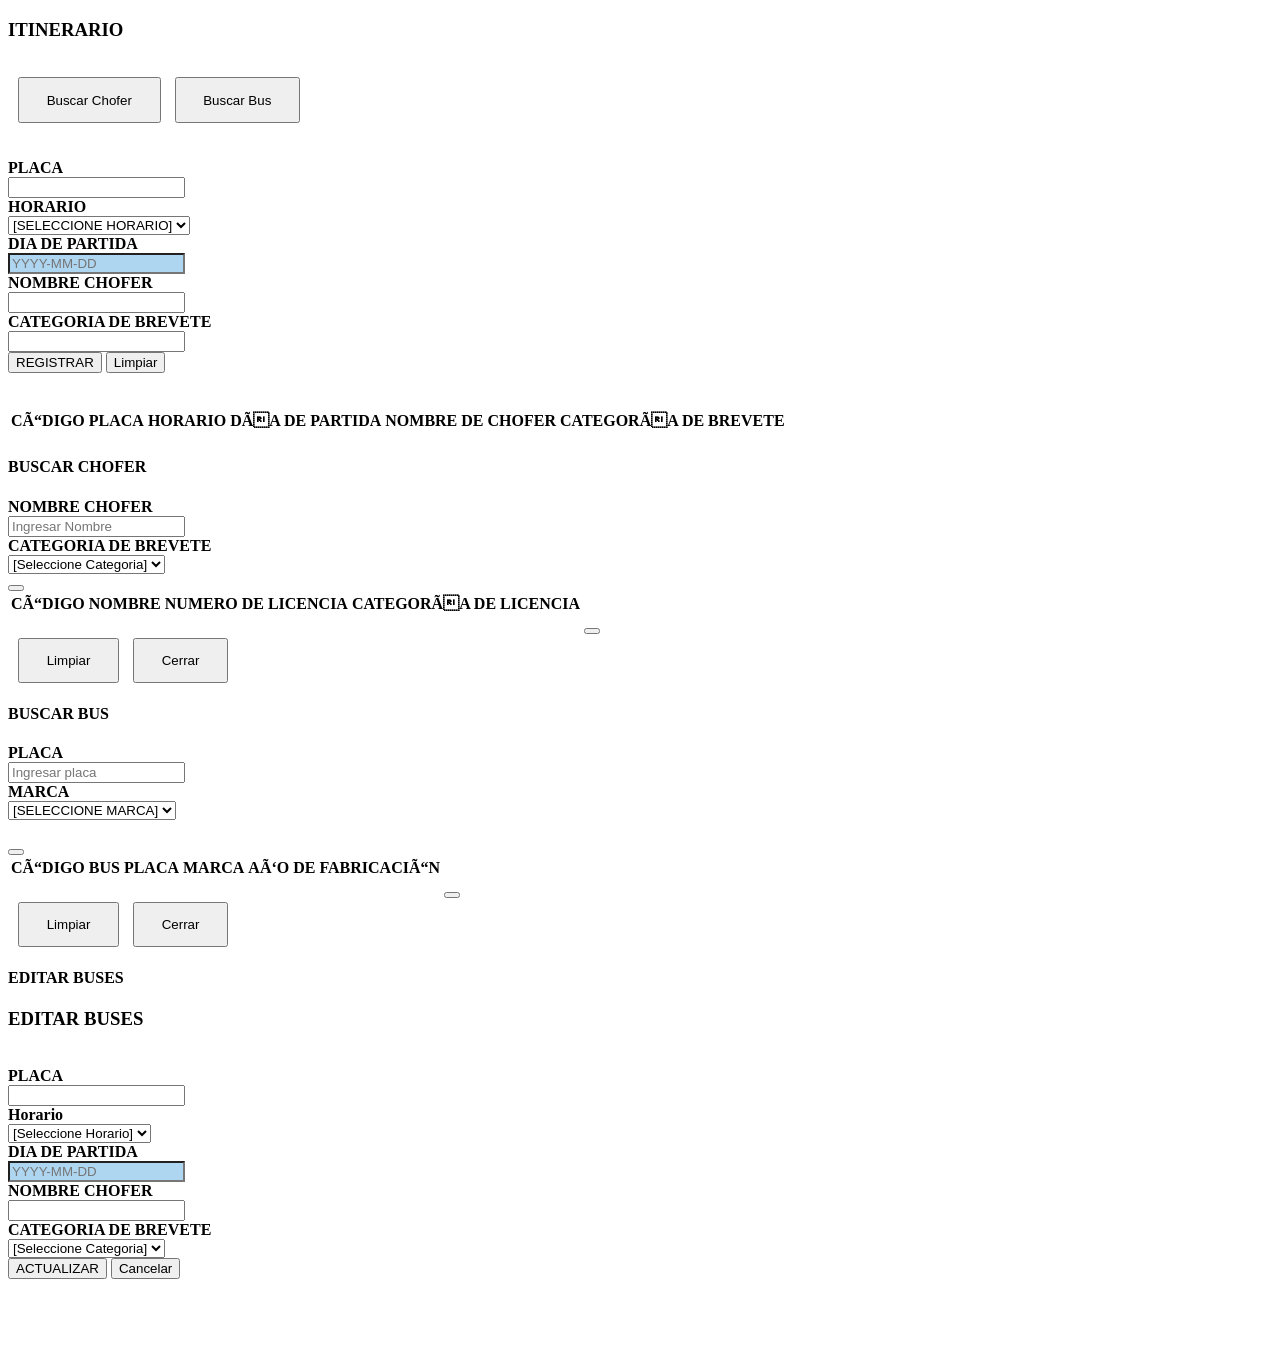
<file: src/main/resources/templates/itinerario.html>
<!DOCTYPE html>
<html xmlns:th="http://www.thymeleaf.org">
<head th:insert="includes/UITemplate :: cabezera">
<meta charset="ISO-8859-1">
<title>Buscar Choferes</title>

</head>
<body>
		
<div th:insert="includes/UITemplate :: menu"></div>	
	<!-- Head-->
	<div class="container">
	<div class="container">
		<h3 class="text-center mt-4">ITINERARIO</h3>
		<br>
		<button type="button" class="btn btn-primary mt-5" style="margin-left: 10px; padding: 1em 2em;" data-toggle="modal" data-target="#modeloBuscarChofer" id="btn-nuevo">
			<i class="far fa-file"></i> Buscar Chofer
		</button>
		<button type="button" class="btn btn-primary mt-5" style="margin-left: 10px; padding: 1em 2em;" data-toggle="modal" data-target="#modeloBuscarBus" id="btn-nuevo">
			<i class="far fa-file"></i> Buscar Bus
		</button>
	</div>
</div>

<br>
<br>
				<!--INICIO PRINCIPAL-->
				<div class="container">
					<form method="POST" id="idRegistra" action="/itinerario/grabarDos">
						<input type="hidden" value="0" id="idCodigoUno" name="codigoBH">
						<input type="hidden" value="0" id="idCodigoBus" name="codigoBus">
						<input type="hidden" value="0" id="idCodigoChofer" name="codigoChofer">
						
						<div class="container">
							<div class="row">
								<div class="form-group has-feedback col-md-4">
									<label for="exampleInputEmail1"><b>PLACA</b></label><br>
									<i class="fas fa-file-signature form-control-feedback2"></i>
									<input type="text" class="form-control" id="idPlaca" placeholder="" name="nroplaca" readonly>
								</div>
								<div class="form-group has-feedback col-md-4">
									<label for="exampleInputEmail1"><b>HORARIO</b></label><br>
									<i class="fas fa-clock form-control-feedback2"></i>
									<select class="form-control" id="idHorario" name="horas" readonly>
										<option value=" ">[SELECCIONE HORARIO]</option>
										<option th:each="data:${horario}" th:utext="${data.horas}" th:value="${data.codigo}"></option>
									</select>
								</div>
								<div class="form-group has-feedback col-md-4">
									<label for="exampleInputEmail1" class="text-center"><b>DIA DE PARTIDA</b></label><br>
									<i class="fas fa-calendar-week form-control-feedback2"></i>
									<input type="text" style="background-color:#aed6f1" class="form-control" id="usr1" name="dia" placeholder="YYYY-MM-DD" autocomplete="off" readonly>
								</div>

								<div class="form-group has-feedback col-md-4">
									<label for="exampleInputEmail1"><b>NOMBRE CHOFER</b></label><br>
									<i class="fas fa-file-signature form-control-feedback2"></i>
									<input type="text" class="form-control" id="idNombreChofer" placeholder="" name="nombre" readonly>
								</div>
								<div class="form-group has-feedback col-md-4">
									<label for="exampleInputEmail1"><b>CATEGORIA DE BREVETE</b></label><br>
									<i class="fas fa-file-signature form-control-feedback2"></i>
									<input type="text" class="form-control" id="idCategoriaBrevete" placeholder="" name="nombre" readonly>
								</div>
								<div class="form-group has-feedback col-md-4">
									<input type="hidden" class="form-control" value="activo" id="idEstado" name="estado">
								</div>
								<div class="col-md-12 text-center mt-4">
									<button type="submit" id="Guardar" class="btn btn-primary"><i class="fas fa-save"></i> REGISTRAR</button>
									<button type="button" class="btn btn-primary" id="btn-limpiarmodal">
										<i class="fas fa-sync"></i> Limpiar
									</button>
								</div>
							</div>
						</div>
					</form>
				</div>
				<!--FIN PRINCIPAL-->
				    
    		
				<!--INICIO TABLA ITINERIO-->
				<div class="container"> 
					<br>
					<a class="nav.link float-right" th:href="@{/itinerario/listaUno(format=pdf)}" title="EXPORTAR A PDF" target="_blank">
					
					<img class="img-responsive center-box" th:src="@{/static/images/expediente.png}" height="auto">
					</a>
					
					<a class="nav.link float-right" th:href="@{/itinerario/listaUno(format=xlsx)}" title="EXPORTAR A EXCEL" target="_blank">
						<img class="img-responsive center-box" th:src="@{/static/images/sobresalir.png}" height="auto">
						
					</a>
					<br>
                    <table class="table table-striped table-bordered mt-5" id="tableBusUno">
                        <thead>
                         <tr>
                              <th>CÓDIGO</th>
                              <th>PLACA</th>
                              <th>HORARIO</th>
                              <th>DÍA DE PARTIDA</th>
                              <th>NOMBRE DE CHOFER</th>
                              <th>CATEGORÍA DE BREVETE</th>    
                          </tr>
                        </thead>
                        <tbody>
                          <tr th:each="row:${bhh}">
                            <td th:text="${row.codigoBH}"></td>
                            <td th:text="${row.buses.nroplaca}"></td>
                            <td th:text="${row.horario.horas}"></td>
                            <td th:text="${row.dia}"></td>
                            <td th:text="${row.usuarioU.nombre}"></td>
                            <td th:text="${row.usuarioU.clasecategoria}"></td>
                            <td><a class="btn btn-info btn-editar" data-toggle="modal" data-target="#modalEditarBuses"><i class="far fa-edit"></i></a></td>
                            <td><a class="btn btn-danger btn-eliminar"><i class="far fa-trash-alt"></i></a></td>
                          </tr>  
                        </tbody>
                    </table>
                </div>
				</div>
						</div>
				<!--FIN TABLA ITINERIO-->

						<!--Modal de BUSCAR CHOFER-->
						<div class="modal fade" id="modeloBuscarChofer" data-backdrop="static" data-keyboard="false" tabindex="-1" aria-labelledby="exampleModalLabel" aria-hidden="true">
						<div class="modal-dialog modal-dialog-centered modal-login modal-lg">
							<div class="modal-content">
								<div class="modal-header bg-blue-darker">
									<h4 class="modal-title text-white">BUSCAR CHOFER</h4>
								</div>
								<div class="modal-body">
									<form method="POST" id="idBuscar" action="">
										<input type="hidden" value="0" id="idCodigo" name="codigo">
										<div class="container">
											<div class="row">
												<div class="form-group has-feedback col-md-4">
													<label for="exampleInputEmail1"><b>NOMBRE CHOFER</b></label><br>
													<i class="fas fa-file-signature form-control-feedback2"></i>
													<input type="text" class="form-control" id="txtChofer" name="nombre" placeholder="Ingresar Nombre">
												</div>
												<div class="form-group has-feedback col-md-4">
													<label for="exampleInputEmail1"><b>CATEGORIA DE BREVETE</b></label><br>
													<select class="form-control" id="idCategoria" name="categoria">
														<option value="0">[Seleccione Categoria]</option>
														<option value="A-IIb">A-IIb</option>
														<option value="A-IIIa">A-IIIa</option>
														<option value="A-IIIb">A-IIIb</option>
														<option value="A-IIIc">A-IIIc</option>
													</select>
												</div>
											</div>
											<div class="col-sm-6">
												<button type="button" class="btn btn-info" id="btn-Chofer">
													<i class="fas fa-search"></i>
												</button>
											</div>
											<table class="table table-striped table-bordered mt-5" id="tableChofer">
												<thead>
													<tr>
														<th>CÓDIGO</th>
														<th>NOMBRE</th>
														<th>NUMERO DE LICENCIA</th>
														<th>CATEGORÍA DE LICENCIA</th>
														<th></th>
													</tr>
												</thead>
												<tbody>
													<tr th:each="row:${usuarioU}">
														<td th:text="${row.codigo}"></td>
														<td th:text="${row.nombre}"></td>
														<td th:text="${row.nrolicencia}"></td>
														<td th:text="${row.clasecategoria}"></td>
														<td>
															<button type="button" class="btn btn-warning btn-datos-chofer-buscar-caja">
																<i class="fas fa-user-plus"></i>
															</button>
														</td>
													</tr>
												</tbody>
											</table>
										</div>
										<div class="col-md-12 text-center mt-4">
										</div>
										<div class="d-grid gap-2 d-md-flex justify-content-md-end">
											<button type="button" class="btn btn-primary" id="btn-limpiarmodal" style="margin-left: 10px; padding: 1em 2em;">
												<i class="fas fa-sync"></i>
												Limpiar
											</button>
											<button type="button" class="btn btn-danger" id="btn-cerrarmodal" data-dismiss="modal" style="margin-left: 10px; padding: 1em 2em;">
												<i class="fas fa-times"></i>
												Cerrar
											</button>
										</div>
									</form>
								</div>
							</div>
						</div>
					</div>	
			<!--FIN DE MODAL BUSCAR CHOFER-->
						
			<!--VERIFICACIÓN-->
						
						
						<!--Modal de BUSCAR BUS-->
						<div class="modal fade" id="modeloBuscarBus" data-backdrop="static" 
							data-keyboard="false" tabindex="-1" 
							aria-labelledby="exampleModalLabel" aria-hidden="true">
							<div class="modal-dialog modal-dialog-centered modal-login modal-lg" >					
								<div class="modal-content">
									<div class="modal-header bg-blue-darker">
										<h4 class="modal-title text-white">BUSCAR BUS</h4>
									</div>
									
												<div class="modal-body">
												<form method="POST" id="idBuscar" action="">	
												
												<div class="row">
													<div class="form-group has-feedback col-md-4">
													<label for="exampleInputEmail1"><b>PLACA</b></label><br>		
													<i class="fas fa-file-signature form-control-feedback2"></i>	
													<input type="text" class="form-control" id="txtBuses" placeholder="Ingresar placa">																										
													</div>
                                                    
													<div class="form-group has-feedback col-md-4">	
														<label for="exampleInputEmail1"><b>MARCA</b></label><br>
												        <i class="fas fa-clock form-control-feedback2"></i>
													    <select class="form-control" id="txtMarca" name="codigoMarca">
															
													      <option value=" ">[SELECCIONE MARCA]</option>
													      <option th:each="data:${marca}"   
													      		th:utext="${data.nombre}"
													      		th:value="${data.codigo}"
													      />
													    </select>
                                                        
                                                    </div>
                                                    
													<div class="form-group has-feedback col-md-4">
                                                        <br>
                                                        <button type="button" class="btn btn-info" id="btn-buscar-buses">
                                                            <i class="fas fa-search"></i>
                                                        </button>
                                                    </div>
                                                    
                                                </div>
										  
										
							<div class="container">
                                <table class="table table-striped table-bordered mt-12" id="tableBus">
                                    <thead>
                                     <tr>
                                          <th>CÓDIGO BUS</th>
                                         
                                          <th>PLACA</th>
                                          <th>MARCA</th>
                                          <th>AÑO DE FABRICACIÓN</th>
                                          <th></th>
                                          
                                              
                                      </tr>
                                    </thead>
                                    <tbody>
                                      <tr th:each="row:${buse}">
                                        <td th:text="${row.codigo}"></td>
                                        
                                        <td th:text="${row.nroplaca}"></td>
                                        <td th:text="${row.marca.nombre}"></td>
                                        <td th:text="${row.aniofab}"></td>
                                        <td><button type="button" class="btn btn-warning btn-datos-buses-buscar-caja">
					 														<i class="bi bi-bus-front-fill"></i>
					 												 </button></td>             
                                      </tr>  
                                    </tbody>
                                  </table>

                            </div>
												 	
							<div class="container">
											<button type="button" class="btn btn-primary" id="btn-limpiarmodal" style="margin-left: 10px; padding: 1em 2em;">
											<i class="fas fa-sync"></i>
										 	Limpiar
											</button>
											<button type="button" class="btn btn-danger" id="btn-cerrarmodal"  data-dismiss="modal" style="margin-left: 10px; padding: 1em 2em;">
											<i class="fas fa-times"></i>
										 	Cerrar
										</button>	
										</div>
										</div>								
																																		
									</form>
									</div>
								</div>
							</div>
							</div>
							</div>			
			<!--FIN DE MODAL BUSCAR BUS-->

		
		
			<!--Modal de Editar Bus-->
						<div class="modal fade" id="modalEditarBuses" data-backdrop="static" 
							data-keyboard="false" tabindex="-1" 
							aria-labelledby="exampleModalLabel" aria-hidden="true">
							<div class="modal-dialog modal-dialog-centered modal-login modal-lg" >					
								<div class="modal-content">
									<div class="modal-header bg-blue-darker">
										<h4 class="modal-title text-white">EDITAR BUSES</h4>
									</div>
									<h3 class="text-center mt-4">EDITAR BUSES</h3>
									<br>

			
								<form method="POST" id="form-editar" action="/busHH/buscarDos">	
										<div class="container">
											<div class="row">
												<div class="form-group has-feedback col-md-4">
													<label for="exampleInputEmail1"><b>PLACA</b></label><br>		
													<i class="fas fa-file-signature form-control-feedback2"></i>	
													<input type="text" class="form-control" id="idPlacaEditar" placeholder="" name="nroplaca" >																										
													</div>
													
												<div class="form-group has-feedback col-md-4">	
															<label for="exampleInputEmail1"><b>Horario</b></label><br>
																					        
															<select class="form-control" id="idHorarioEditar" name="horas">
															<option value=" ">[Seleccione Horario]</option>
															<option th:each="data:${horario}"   
													      		th:utext="${data.horas}"
													      		th:value="${data.codigo}"
													      />
														</select>
													</div>
												<div class="form-group has-feedback col-md-4">	
													<label for="exampleInputEmail1" class="text-center"><b>DIA DE PARTIDA</b></label><br>
												    <i class="fas fa-calendar-week form-control-feedback2"></i>
												    <input type="text" style="background-color:#aed6f1" class="form-control idFechaEditar" id="usr1" name="dia"
												    													   placeholder="YYYY-MM-DD" autocomplete="off" >
							
											    	</div>
												<div class="form-group has-feedback col-md-6">
														<label for="exampleInputEmail1"><b>NOMBRE CHOFER</b></label><br>		
														<i class="fas fa-file-signature form-control-feedback2"></i>	
														<input type="text" class="form-control" id="idNombreChoferEditar" name="nombre">																										
												</div>
												
												<div class="form-group has-feedback col-md-4">	
														<label for="exampleInputEmail1"><b>CATEGORIA DE BREVETE</b></label><br>
												        
													      <select class="form-control" id="idCategoriaBreveteEditar" name="nombre">
															<option value="0">[Seleccione Categoria]</option>
															<option value="A-IIb">A-IIb</option>
															<option value="A-IIIa">A-IIIa</option>
															<option value="A-IIIb">A-IIIb</option>
															<option value="A-IIIc">A-IIIc</option>
														</select>
												 </div>
												
												
												
															
											
										</div> 	
												<div class="col-md-12 text-center mt-4">
													<button type="submit" id="Guardar" class="btn btn-primary"><i class="fas fa-save"></i > ACTUALIZAR</button>
											<button type="button" id="btn-limpiar" class="btn btn-danger" data-dismiss="modal"><i class="fas fa-undo-alt"></i> Cancelar</button>	
											    </div>
													<br>
												<br>
												<br>
												<br>
												
												
											</div>
										</div>								
																																		
									</form>
					<!--Fin Modal de Editar Bus-->
					
									</div>
								</div></div>
					
					<div>
						<form action="/busHH/eliminarDos" method="post" id="form-eliminar"> 
						<input type="hidden" name="codigoEliminar" id="codigo-eliminar"/>
						</form>
					</div>
					
<div th:insert="includes/UITemplate :: pie"></div>	
	<script th:inline="javascript"th:if="${MENSAJE!=null}" >
			//Recuperar atributo mensaje
		let msg=/*[[${MENSAJE}]]*/
		toastr.success(msg, toastr.options = {
			"timeOut": "2000",
			"positionClass " : " toast-top-right ",
		});
		
	</script>
	<script>
			
		
		$("#tableChofer").DataTable({
					"searching":false,
					"lengthChange":false
				});
		$("#tableBus").DataTable({
					"searching":false,
					"lengthChange":false
				});


		//Asignar evento click a todos los botones con nombre de clase ".btn-editar"
		$(document).on("click", ".btn-editar", function () {
			let cod;
			//obtener el codigo del medicamento actual según el boton que se presiono
			cod = $(this).parents("tr").find("td")[0].innerHTML;
			//trabajar con la funcion get para llmaar a la RUTA "buscar"
			$.get("/itinerario/buscarDos?codigoBH=" + cod, function (response) {
				//Imprimir en los controles el valor del JSON				
				$("#idPlacaEditar").val(response.buses.nroplaca);
				$("#idHorarioEditar").val(response.horario.codigo);
				
				$(".idFechaEditar").val(response.dia);
				$("#idNombreChoferEditar").val(response.usuarioU.nombre);
				$("#idCategoriaBreveteEditar").val(response.usuarioU.clasecategoria);
				//$("#idTipo").val(response.tipo.codigo);
				codigoH=response.horario.horas;
				
				//llamar al evento change del combo idLaboratorio
				
				console.log(response);
			})
		})
		
		$(document).on("click","#btn-Chofer",function(){
			let perrito;
			perrito=$("#txtChofer").val();
			//reorganizar tabla
			$("#tableChofer").DataTable().destroy();
			$("#tableChofer tbody").empty();
			$.get("/itinerario/consultaChofer?nombre="+perrito,function(response){
				$.each(response,function(index,item){
					$("#tableChofer").append
							(`<tr><td>${item.cargo.codigo}</td>
							<td>${item.nombre}</td>
							<td>${item.nrolicencia}</td>
							<td>${item.clasecategoria}</td>
							<td><button type='button' class='btn btn-warning btn-datos-chofer-buscar-caja'>
					 		<i class='fas fa-user-plus'></i></button></td></tr>`);	
					
				})
				$("#tableChofer").DataTable({
					"searching":false,
					"lengthChange":false
				});
			})
		
		})		
		$(document).on("click","#btn-buscar-buses",function(){
			let perro;
			perro=$("#txtBuses").val();
			$("#tableBus").DataTable().destroy();
			$("#tableBus tbody").empty();
			$.get("/itinerario/consultaBuses?placa="+perro,function(response){
				//bucle
				
				$.each(response,function(index,item){
					$("#tableBus").append
							(`<tr><td>${item.codigo}</td>
							<td>${item.nroplaca}</td>
							<td>${item.marca.nombre}</td>
							<td>${item.aniofab}</td>
							<td><button type='button' class='btn btn-warning btn-datos-buses-buscar-caja'>
					 		<i class='bi bi-bus-front-fill'></i></button></td></tr>`);	
					
				})
				
				$("#tableBus").DataTable({
					"searching":false,
					"lengthChange":false
			});
				
		})
		
		})		
		
		
		
		$(document).on("click",".btn-datos-buses-buscar-caja",function(){
			let cod,placa,marca,aniofab;
			cod=$(this).parents("tr").find("td")[0].innerHTML;
			placa=$(this).parents("tr").find("td")[1].innerHTML;
			marca=$(this).parents("tr").find("td")[2].innerHTML;
			aniofab=$(this).parents("tr").find("td")[3].innerHTML;
			$("#idCodigoBus").val(cod);
			$("#idPlaca").val(placa);
		})
		$(document).on("click",".btn-datos-chofer-buscar-caja",function(){
			let cod,nombre,nrolicencia,catlicencia;
			cod=$(this).parents("tr").find("td")[0].innerHTML;
			nombre=$(this).parents("tr").find("td")[1].innerHTML;
			nrolicencia=$(this).parents("tr").find("td")[2].innerHTML;
			catlicencia=$(this).parents("tr").find("td")[3].innerHTML;
			$("#idCodigoChofer").val(cod);
			$("#idNombreChofer").val(nombre);
			$("#idCategoriaBrevete").val(catlicencia);		
		})				
		
		$(document).on("change","#idCategoria", function () {			
			let codBrevete;
			codBrevete=$(this).val();
			$("#tableChofer").DataTable().destroy();
			//limpiar combo idTipo
			$("#tableChofer tbody").empty();
			
			$.get("/itinerario/consultaBrevete?codigoBrevete="+codBrevete,function(response){
				//bucle
				$.each(response,function(index,item){
					$("#tableChofer tbody").append
							(`<tr><td>${item.codigoU}</td>
							<td>${item.nombre}</td>
							<td>${item.nrolicencia}</td>
							<td>${item.clasecategoria}</td>
							<td><button type='button' class='btn btn-warning btn-datos-chofer-buscar-caja'>
					 		<i class='fas fa-user-plus'></i></button></td></tr>`);	
					
				})
				$("#tableChofer").DataTable({
					"searching":false,
					"lengthChange":false
				});
			})		
		})		
		
      
		$(document).on("change","#txtMarca", function () {
			
			let codMarca;
			codMarca=$(this).val();
			//limpiar combo idTipo
			$("#tableBus").DataTable().destroy();
			$("#tableBus tbody").empty();
			
			
			$.get("/itinerario/consultaMarca?codigoMarca="+codMarca,function(response){
				//bucle
				$.each(response,function(index,item){
					$("#tableBus tbody").append
							(`<tr><td>${item.codigo}</td>
							<td>${item.nroplaca}</td>
							<td>${item.marca.nombre}</td>
							<td>${item.aniofab}</td>
							<td><button type='button' class='btn btn-warning btn-datos-buses-buscar-caja'>
					 		<i class='bi bi-bus-front-fill'></i></button></td></tr>`);	
					
				})
				
				$("#tableBus").DataTable({
					"searching":false,
					"lengthChange":false
			});
				
		})		
		})		
				//----ELIMINAR----//
		$(document).on("click",".btn-eliminar",function(){
			let cod;
			cod=$(this).parents("tr").find("td")[0].innerHTML;
			$("#codigo-eliminar").val(cod);
			
			alertify.confirm("SISTEMA","Seguro de eliminar!",
			  function(){//si
			  	$("#form-eliminar").submit();
			  	
			  },
			  function(){//no
				alertify.error('Cancelado!')
			  }).
			  set('labels', {ok:'Si', cancel:'No'});
		})
		
		function listarChoferes(){
			$.get("/bus/usu",function(response){
				//bucle
				console.log(response);
			});
		}
		
	</script>
	
	<script>
		$('#tableBus').DataTable();
		$(function() {
			$('#usr1').datepicker({
				'format': 'yyyy-mm-dd',
				'autoclose': true
			});
	
		});
		$('#usr1').on('changeDate show', function(e) {
		    $('#idRegistra').bootstrapValidator('revalidateField', $('#usr1'));
		});


	</script>
	
	<script type="text/javascript">    
	    $(document).ready(function(){     
	
	        $('#idRegistra').bootstrapValidator({     
	        	feedbackIcons: {
	                valid: 'glyphicon glyphicon-ok',
	                invalid: 'glyphicon glyphicon-remove',
	                validating: 'glyphicon glyphicon-refresh'
	            },
	        	 fields:{
	        		 
	        		 Nombres: {
	     	    		selector:'#idNombre',   
	                    validators: {    
	                        notEmpty: {    
	                            message: 'Ingrese nombre'    
	                        }      
	                    }    
	                },   
	                Descripcion: {
	     	    		selector:'#idDescripcion',       
	                    validators: {    
	                        notEmpty: {    
	                            message: 'Ingrese descripción'    
	                        }      
	                    }    
	                },    
	                Stock: {
	     	    		selector:'#idStock',      
	                    validators: {    
	                        notEmpty: {    
	                            message: 'Ingrese stock'    
	                        },
	                        regexp: {    
	                            regexp: /^[0-9]{1,2}$/,    
	                            message: 'Campo stock hasta dos cifras'    
	                        },   
	                    }    
	                },
	                precio: {
	     	    		selector:'#idPrecio',      
	                    validators: {    
	                        notEmpty: {    
	                            message: 'Ingrese precio'    
	                        },
	                        regexp: {    
	                            regexp: /^(\d+|[0-9]+\.\d{1,2})$/,    
	                            message: 'Campo precio real hasta dos decimales'    
	                        },   
	                    }    
	                },       				
	                Fecha: {
	     	    		selector:'#usr1',   
	                    validators: {    
	                        notEmpty: {    
	                            message: 'Seleccione fecha '    
	                        },
	                        date: {
	                            format: 'YYYY-MM-DD',
	                            message: 'The format is dd/mm/yyyy'
	                        },
	                    }    
	                },
	                Tipo: {
	     	    		selector:'#idTipo',   
	                    validators: {    
	                        notEmpty: {    
	                            message: 'Seleccione tipo medicamento'    
	                        },					
	                    }    
	                } 
	        	 }
	        })					
	    });    
	</script> 	
</body>
</html>
</file>
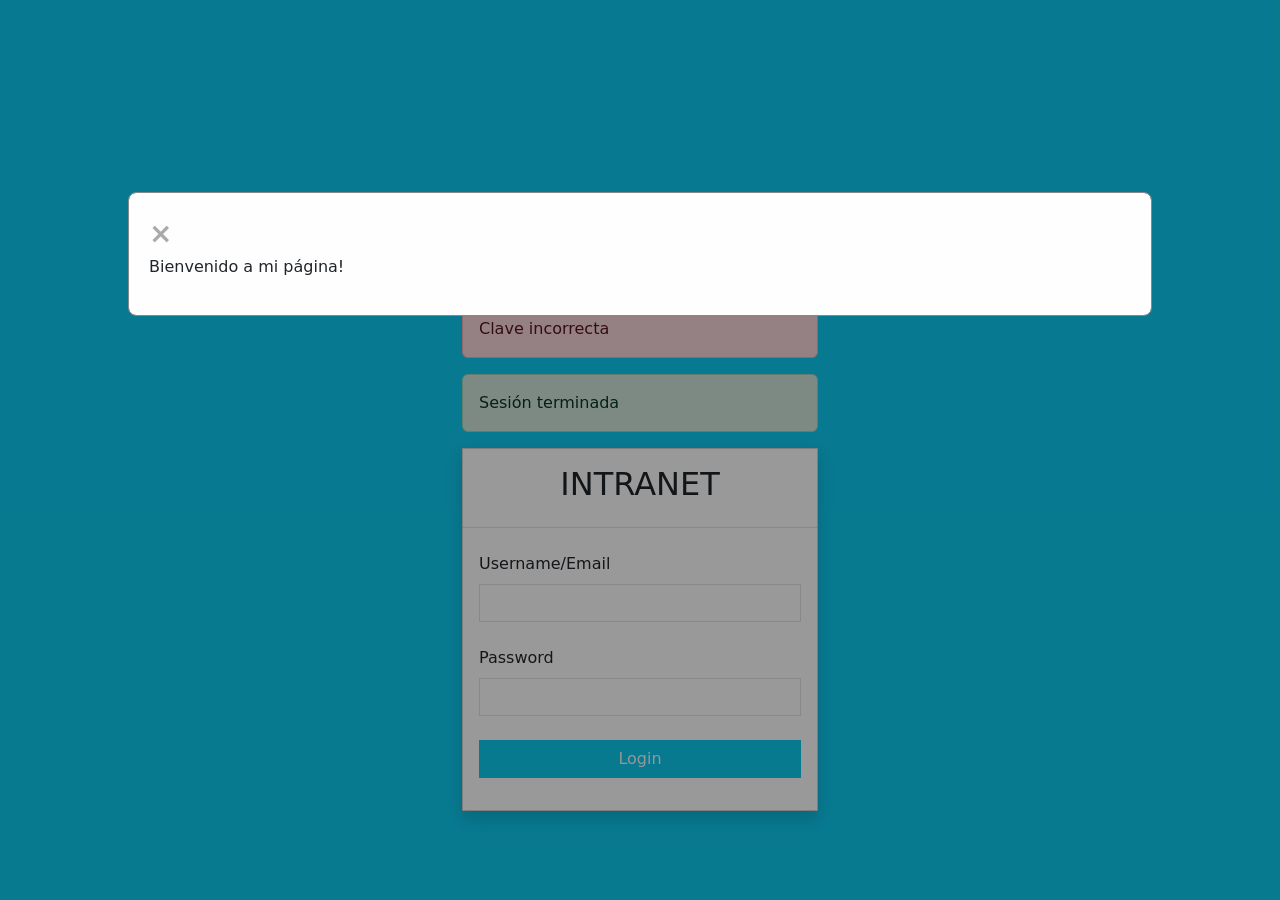
<file: src/main/resources/templates/login.html>
<html xmlns="http://www.w3.org/1999/xhtml" xmlns:th="https://www.thymeleaf.org">
  <head>
  <meta charset="UTF-8" />
  <meta name="viewport" content="width=device-width, initial-scale=1.0" />
  <title>Intranet</title>
  <link href="https://cdn.jsdelivr.net/npm/bootstrap@5.2.3/dist/css/bootstrap.min.css" rel="stylesheet" integrity="sha384-rbsA2VBKQhggwzxH7pPCaAqO46MgnOM80zW1RWuH61DGLwZJEdK2Kadq2F9CUG65" crossorigin="anonymous">
  	
<style type="text/css">
	:root{
	  --main-bg:#0dcaf0;
	}
	
	.main-bg {
	  background: var(--main-bg) !important;
	}
	
	input:focus, button:focus {
	  border: 1px solid var(--main-bg) !important;
	  box-shadow: none !important;
	}
	
	.form-check-input:checked {
	  background-color: var(--main-bg) !important;
	  border-color: var(--main-bg) !important;
	}
	
	.card, .btn, input{
	  border-radius:0 !important;
	}



 /* Estilos para el contenedor del mensaje emergente */
      .modal {
        display: none;
        position: fixed;
        z-index: 1;
        left: 0;
        top: 0;
        width: 100%;
        height: 100%;
        overflow: auto;
        background-color: rgba(0, 0, 0, 0.4);
      }

      /* Estilos para el contenido del mensaje emergente */
      .modal-content {
        background-color: #fefefe;
        margin: 15% auto;
        padding: 20px;
        border: 1px solid #888;
        width: 80%;
      }

      /* Estilos para el botón de cerrar */
      .close {
        color: #aaa;
        float: right;
        font-size: 28px;
        font-weight: bold;
      }

      .close:hover,
      .close:focus {
        color: black;
        text-decoration: none;
        cursor: pointer;
      }
</style>
</head>
<body class="main-bg">
	<div id="myModal" class="modal">
      <!-- Contenido del mensaje emergente -->
      <div class="modal-content">
        <span class="close">&times;</span>
        <p>Bienvenido a mi página!</p>
      </div>
    </div>
	
	
	
  <!-- Login Form -->
  <div class="container">
    <div class="row justify-content-center" style="margin-top: 300px!important">
      <div class="col-lg-4 col-md-6 col-sm-6">
		  <div class="alert alert-danger" th:if="${param.error}">Clave incorrecta</div>
		<div class="alert alert-success" th:if="${param.logaut}">Sesión terminada</div>
        <div class="card shadow">
          <div class="card-title text-center border-bottom">
            <h2 class="p-3">INTRANET</h2>
          </div>
          <div class="card-body">
            <form method="post" th:action="@{/ingresar/login}">
              <div class="mb-4">
                <label for="username" class="form-label font-weight-bold">Username/Email</label>
                <input type="text" class="form-control" id="username" name="username"/>
              </div>
              <div class="mb-4">
                <label for="password" class="form-label font-weight-bold">Password</label>
                <input type="password" class="form-control" id="password" name="password"/>
              </div>
              <div class="d-grid">
                <button type="submit" class="btn text-light main-bg">Login</button>
              </div>
            </form>
          </div>
        </div>
      </div>
    </div>
  </div>
  <script src="https://cdn.jsdelivr.net/npm/bootstrap@5.2.3/dist/js/bootstrap.bundle.min.js"></script>
   <script>
      // Obtener el contenedor del mensaje emergente
      var modal = document.getElementById("myModal");

      // Obtener el elemento que cierra el mensaje emergente
      var span = document.getElementsByClassName("close")[0];

      // Mostrar el mensaje emergente cuando se carga la página
      window.onload = function () {
        modal.style.display = "block";
      };

      // Cuando el usuario hace clic en el botón de cerrar, cierra el mensaje emergente
      span.onclick = function () {
        modal.style.display = "none";
      };

      // Cuando el usuario hace clic en cualquier lugar fuera del mensaje emergente, cierra el mensaje emergente
      window.onclick = function (event) {
        if (event.target == modal) {
          modal.style.display = "none";
        }
      };
    </script>
</body>

</html>


</html>
</file>
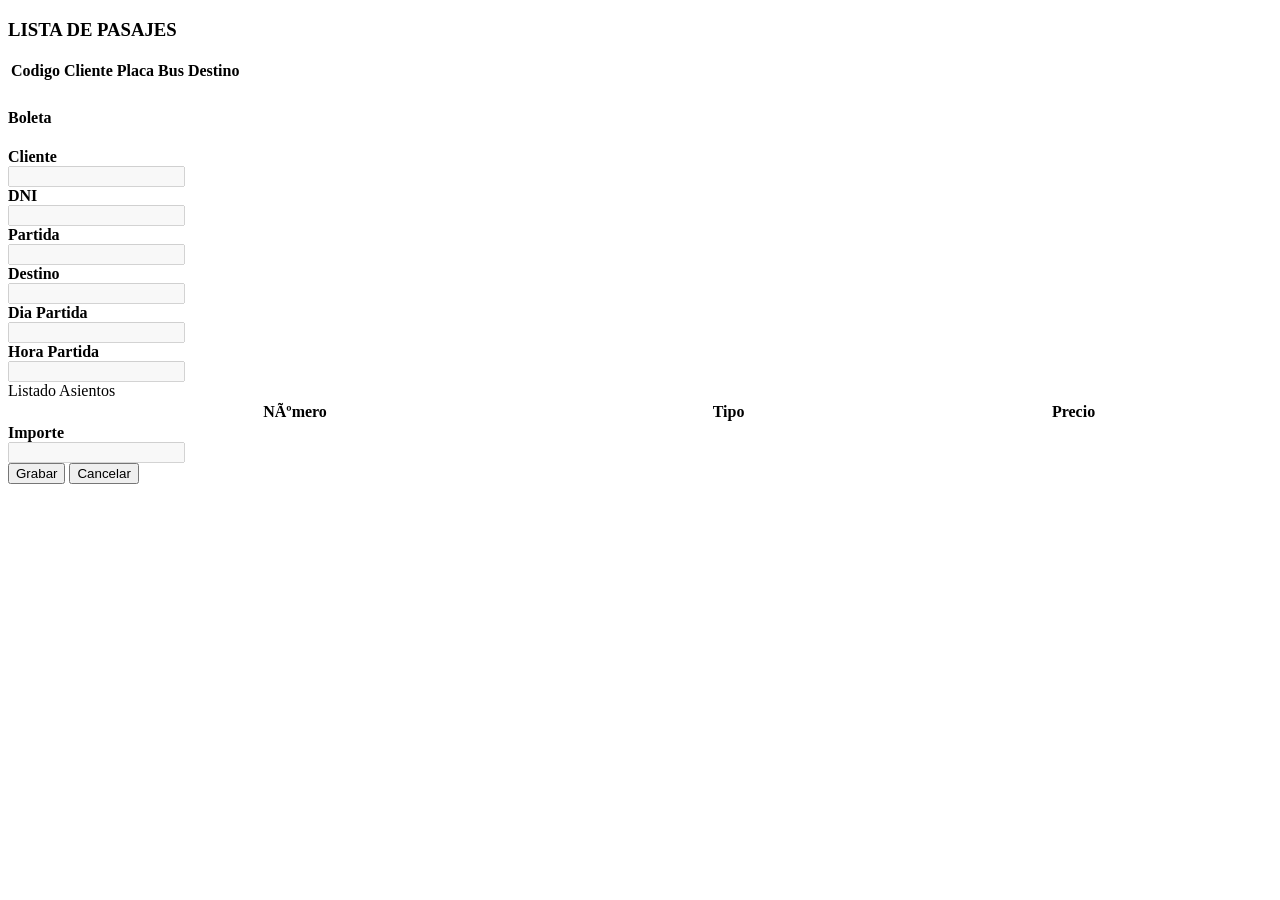
<file: src/main/resources/templates/pasajes.html>
<!DOCTYPE html>
<html xmlns:th="http://www.thymeleaf.org">
<head th:insert="includes/UITemplate :: cabezera">
<meta charset="ISO-8859-1">
<title>Listar Pasajes</title>

</head>
<body>
	
<div th:insert="includes/UITemplate :: menu"></div>	
	
	<div class="container">
		<div class="container">
		
			<h3 class="text-center mt-4">LISTA DE PASAJES</h3>
			
				<table class="table table-striped table-bordered mt-5" id="tableBus">
							  <thead>
							   <tr>
					                <th>Codigo</th>
					                <th>Cliente</th>
					                <th>Placa Bus</th>
					                <th>Destino</th>
					                <th></th>
					            </tr>
							  </thead>
							  <tbody>
								<tr  th:each="row:${pasaj}" >
							      <td th:text="${row.codigo}"></td>
							      <td th:text="${row.cliente.nombre}"></td>
							      <td th:text="${row.itinerario.buses.nroplaca}"></td>
							      <td th:text="${row.itinerario.buses.rutas.rutaFinal}"></td>
							      <td><a class="btn btn-info btn-consulta" data-toggle="modal" data-target="#modalPasajes"><i class="far fa-edit"></i></a></td>
							    </tr>  
							  </tbody>
				</table>
			</div>
							
						 <!-- Modal -->
						<div class="modal fade" id="modalPasajes" data-backdrop="static" 
							data-keyboard="false" tabindex="-1" 
							aria-labelledby="exampleModalLabel" aria-hidden="true">
							<div class="modal-dialog modal-dialog-centered modal-login modal-lg" >					
								<div class="modal-content">
									<div class="modal-header bg-blue-darker">
										<h4 class="modal-title text-white">Boleta</h4>
									</div>
									<div class="modal-body">
									<form method="POST" id="idRegistra" action="/bus/grabar">	
										<input type="hidden" value="0" id="idCodigo" name="codigo">
										<div class="container">
											<div class="row">
												<div class="form-group has-feedback col-md-4">
														<label for="exampleInputEmail1"><b>Cliente</b></label><br>		
														<i class="fas fa-file-signature form-control-feedback2"></i>	
														<input type="text" class="form-control"  id="idCliente" name="cliente" disabled>																										
												</div>
												<div class="form-group has-feedback col-md-4">
														<label for="exampleInputEmail1"><b>DNI</b></label><br>		
														<i class="fas fa-file-signature form-control-feedback2"></i>	
														<input type="text" class="form-control"  id="idDni" name="dni" disabled>																										
												</div>
												<div class="form-group has-feedback col-md-4">
														<label for="exampleInputEmail1"><b>Partida</b></label><br>		
														<i class="fas fa-file-signature form-control-feedback2"></i>	
														<input type="text" class="form-control"  id="idPartida" name="Partida" disabled>																										
												</div>
												<div class="form-group has-feedback col-md-4">
														<label for="exampleInputEmail1"><b>Destino</b></label><br>		
														<i class="fas fa-file-signature form-control-feedback2"></i>	
														<input type="text" class="form-control"  id="idDestino" name="destino" disabled>																										
												</div>
												<div class="form-group has-feedback col-md-4">
														<label for="exampleInputEmail1"><b>Dia Partida</b></label><br>		
														<i class="fas fa-file-signature form-control-feedback2"></i>	
														<input type="text" class="form-control"  id="idDia" name="dia" disabled>																										
												</div>
												<div class="form-group has-feedback col-md-4">
														<label for="exampleInputEmail1"><b>Hora Partida	</b></label><br>		
														<i class="fas fa-file-signature form-control-feedback2"></i>	
														<input type="text" class="form-control"  id="idHora" name="hora" disabled>																										
												</div>
												<div class="col-md-6">
											    <label for="inputState" class="form-label">Listado Asientos</label>
												    <table id="tableAsientos" class="table table-striped" style="width:100%">
											        <thead>
											            <tr>
											                <th>Número</th>
											                <th>Tipo</th>
											                <th>Precio</th>
											            </tr>
											        </thead>
											        <tbody>
											        </tbody>
											    </table>
											  </div>
											  <div class="form-group has-feedback col-md-4">
														<label for="exampleInputEmail1"><b>Importe</b></label><br>		
														<i class="fas fa-file-signature form-control-feedback2"></i>	
														<input type="text" class="form-control"  id="idImporte" name="importe" disabled>																										
												</div>
												<div class="col-md-12 text-center mt-4"> 										
											<button type="submit" id="Guardar" class="btn btn-primary"><i class="fas fa-save"></i> Grabar</button>
											<button type="button" id="btn-limpiar" class="btn btn-danger" data-dismiss="modal"><i class="fas fa-undo-alt"></i> Cancelar</button>
										</div> 	
												
												
												
											</div>
										</div>								
																																		
									</form>
								</div>
								</div>
							</div>
						</div>
	  <!-- FIN MODAL -->
	
	</div>
	
	<div th:insert="includes/UITemplate :: pie"></div>	
	
	<script th:inline="javascript"th:if="${MENSAJE!=null}" >
		//Recuperar atributo mensaje
		let msg=/*[[${MENSAJE}]]*/
		toastr.success(msg, toastr.options = {
			"timeOut": "2000",
			"positionClass " : " toast-top-right ",
		});
		
	</script>
		
	<script>
		$(document).on("click",".btn-consulta",function(){
			let cod;
			cod=$(this).parents("tr").find("td")[0].innerHTML;
			$.get("/pasaje/buscarPasaje?codigo="+cod,function(datos){
				$("#idCliente").val(datos.cliente.nombre+" "+datos.cliente.apellido);
				$("#idDni").val(datos.cliente.dni);
				$("#idPartida").val(datos.itinerario.buses.rutas.rutaInicio);
				$("#idDestino").val(datos.itinerario.buses.rutas.rutaFinal);
				$("#idDia").val(datos.itinerario.dia);
				$("#idHora").val(datos.itinerario.horario.horas);
				$("#idImporte").val(datos.monto);
			})	
			
			$.get("/pasaje/pruebas?codigo="+cod,function(datos){
				console.log(datos);
				$("#tableAsientos tbody").empty();
				$.each(datos,function(index,item){
					$("#tableAsientos").append(`<tr><td>${item.asiento.numeroAsi}</td><td>
												${item.asiento.tipoAsiento.descripcion}</td><td>
												${item.asiento.tipoAsiento.precio}</td><tr>`);
				})
			})
					
		})
		
		
	</script>
	
	<script type="text/javascript">    
	    $(document).ready(function(){     
	
	        $('#idRegistra').bootstrapValidator({     
	        	feedbackIcons: {
	                valid: 'glyphicon glyphicon-ok',
	                invalid: 'glyphicon glyphicon-remove',
	                validating: 'glyphicon glyphicon-refresh'
	            },
	        	 fields:{
	        		 
					 
					 Cliente:{
						 selector:'#idCliente',
						 validators:{
							 notEmpty:{
								 message:'Ingrese cliente'
							 }
						 }
					 },
					 
					  Placa:{
						 selector:'#idPlaca',
						 validators:{
							 notEmpty:{
								 message:'Ingrese placa'
							 },
	                        regexp: {    
	                            regexp: /^[A-Z]{3}-[0-9]{3}$/,    
	                            message: 'el formato es letras con numeros'    
	                        }, 
						 }
					 },
					 
					 Destino:{
						 selector:'#idDestino',
						 validators:{
							 notEmpty:{
								 message:'Ingrese placa'
							 }
						 }
					 }
  
	                
	        	 }
	        })					
	    });    
	</script>
	
</body>
</html>
</file>
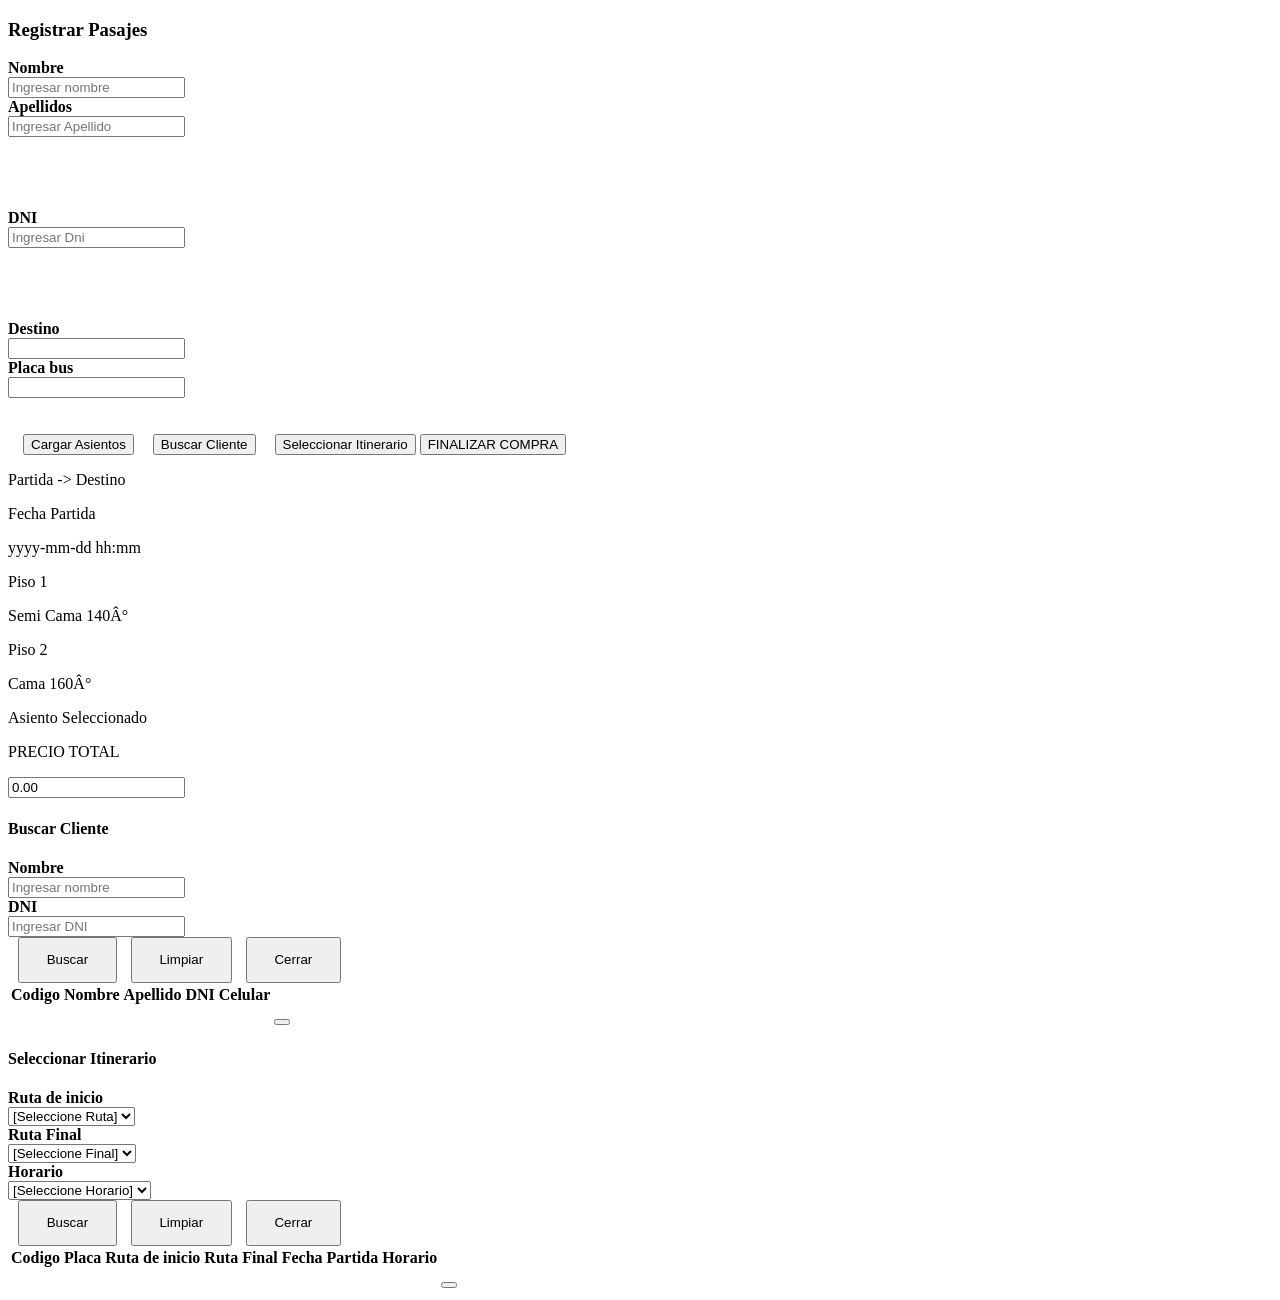
<file: src/main/resources/templates/ventas.html>
<!DOCTYPE html>
<html xmlns:th="http://www.thymeleaf.org">
<head th:insert="includes/UITemplate :: cabezera">
<meta charset="ISO-8859-1">
<title>Registrar pasajes</title>

</head>
<body>
	
<div th:insert="includes/UITemplate :: menu"></div>	
	
	<div class="container">
		
			<h3 class="text-center mt-4">Registrar Pasajes</h3>
			
				<div class="row" >					
							<div class="modal-content">
								<div class="modal-header bg-blue-darker">
								</div>
								<div class="modal-body">
									<form method="POST" id="idVender" th:action="@{/pasaje/grabar}" >	
										<input type="hidden" value="0" id="idCodigo" name="codigo">
										<input type="hidden" value="0" id="idCodigoCliente" name="codigoCliente">
										<input type="hidden" value="0" id="idCodigoItinerario" name="codigoItinerario">
										<div class="container">
											<div class="row">
												<div class="form-group has-feedback col-md-6">
														<label for="exampleInputEmail1"><b>Nombre</b></label><br>		
														<i class="fas fa-file-signature form-control-feedback2"></i>	
														<input type="text" class="form-control"  id="idNombre" placeholder="Ingresar nombre" name="nombre" readonly>																										
												</div>
												<div class="form-group has-feedback col-md-6">
														<label for="exampleInputEmail1"><b>Apellidos</b></label><br>		
														<i class="fas fa-file-signature form-control-feedback2"></i>	
														<input type="text" class="form-control"  id="idApellidos" placeholder="Ingresar Apellido" name="apellidos" readonly>																										
												</div>
												
												<br>
												<br>
												<br>
												<br>
												<div class="form-group has-feedback col-md-4">
														<label for="exampleInputEmail1"><b>DNI</b></label><br>		
														<i class="fas fa-file-signature form-control-feedback2"></i>	
														<input type="text" class="form-control"  id="idDni" placeholder="Ingresar Dni" name="dni" readonly>																										
												</div>
																						
												<br>
												<br>
												<br>
												<br>
												<div class="form-group has-feedback col-md-5">
														<label for="exampleInputEmail1"><b>Destino</b></label><br>		
														<i class="fas fa-file-signature form-control-feedback2"></i>	
														<input type="text" class="form-control"  id="idDestino" placeholder="" name="destino" readonly>																										
												</div>
												<div class="form-group has-feedback col-md-5">
														<label for="exampleInputEmail1"><b>Placa bus</b></label><br>		
														<i class="fas fa-file-signature form-control-feedback2"></i>	
														<input type="text" class="form-control"  id="idPlaca" placeholder="" name="placa" readonly>																										
												</div>
												<br>
												<br>
												<button type="button" class="btn btn-primary" id="btn-cargarAsientos" style="margin-left: 15px;">
			 										<i class="bi bi-arrow-clockwise"></i> Cargar Asientos
												</button>	
												<button type="button" class="btn btn-primary" data-toggle="modal" data-target="#modalCliente" id="btn-cliente" style="margin-left: 15px;">
			 									<i class="bi bi-search"></i> Buscar Cliente
												</button>
												<button type="button" class="btn btn-primary" data-toggle="modal" data-target="#modalIntinerario" id="btn-itinerario" style="margin-left: 15px;">
			 										<i class="bi bi-search"></i> Seleccionar Itinerario
												</button> 
												<button type="submit" class="btn btn-primary"><i class="fas fa-save"></i>FINALIZAR COMPRA</button>
									
												
											</div>
										</div>								
										<div class="col-md-12 text-center mt-4">										
												<div class="container mt-1">
										        <div class="row">
										            <div class="col-12 col-sm-12 col-lg-3 d-flex justify-content-start align-items-start">
										                <div class="bus__content_one">
										                    <div class="d-flex flex-column justify-content-center align-items-center w-100" id="idVistaItinerario">
										                        <p >Partida -> Destino</p>
										                        <p> Fecha Partida</p>
										                        <p > yyyy-mm-dd hh:mm</p>
										                    </div>
										                </div>
										            </div>
										            <div class="col-12 col-sm-12 col-md-12 col-lg-6">
										                <div class="bus__content_side_header">
										                    <p>Piso 1</p>
										                    <p>Semi Cama 140°</p>
										                </div>
										
										                <!-- Seccion de los asientos -->
										                <div class="bus__content__container_side" id="div-Asientos">
															 <!-- DIV ECONOMICO-->
										                    <div class="bus__content__container_side__one_container_one" >
										                        <div class="bus__content__container_side_container_one"  id="div-asientos-economicos-fila1">
										                            <!-- ASIENTOS Fila 1-->
										                            
										                        </div>
										                        <div class="bus__content__container_side_container_one" id="div-asientos-economicos-fila2">
										                            <!-- ASIENTOS Fila 2-->
										                           
										                        </div>
										                    </div>
										                    <div class="bus__content_side_header mt-3 mb-3">
										                        <p>Piso 2</p>
										                        <p>Cama 160°</p>
										                    </div>
										                    <div class="bus__content__container_side__one_container_one">
															    <!-- DIV VIP-->
										                        <div class="bus__content__container_side_container_one" id="div-asientos-vip">
										                            <!-- ASIENTOS Fila 1-->
										                            
										                        </div>
										                        <!-- DIV EJECUTIVO-->
										                        <div class="bus__content__container_side_container_three" id="div-asientos-ejecutivo">
										                            
										                        </div>
										                    </div>
										
										
										                </div>
										            </div>
										            <!--  -->
										            <div class="col-12 col-sm-12 col-lg-3 d-flex justify-content-end align-items-start" method="POST" th:action="@{/pasaje/grabar}">
										                <div class="bus__content_two" id="table-detalle">
															<p>  Asiento Seleccionado</p>
															<p id="asiento">
																										
															</p>
															<p>PRECIO TOTAL</p>
															<input type="text" class="form-control" id="idImporte" name="importe" value="0.00" >
										                </div>
														
										            </div>
										        </div>
										    </div>
										</div> 																								
									</form>
								</div>
							</div>
						</div>
						
						
						
						
						<!--Modal de Cliente-->
						<div class="modal fade" id="modalCliente" data-backdrop="static" 
							data-keyboard="false" tabindex="-1" 
							aria-labelledby="exampleModalLabel" aria-hidden="true">
							<div class="modal-dialog modal-dialog-centered modal-login modal-lg" >					
								<div class="modal-content">
									<div class="modal-header bg-blue-darker">
										<h4 class="modal-title text-white">Buscar Cliente</h4>
									</div>
									<div class="modal-body">
										<form method="POST" id="tableClienteModal" action="">	
											<div class="container">
												<div class="row">
													<div class="form-group has-feedback col-md-6">
															<label for="exampleInputEmail1"><b>Nombre</b></label><br>		
															<i class="fas fa-file-signature form-control-feedback2"></i>	
															<input type="text" class="form-control"  id="idNombreModal" placeholder="Ingresar nombre" name="nombremodal">																										
													</div>
													<div class="form-group has-feedback col-md-6">
															<label for="exampleInputEmail1"><b>DNI</b></label><br>		
															<i class="fas fa-file-signature form-control-feedback2"></i>	
															<input type="text" class="form-control"  id="idDniModal" placeholder="Ingresar DNI" name="dnimodal">																										
													</div>
													<button type="button" class="btn btn-primary" id="btn-buscarCliente" style="margin-left: 10px; padding: 1em 2em;">
														<i class="bi bi-search"></i>
					 								Buscar
													</button>
													<button type="button" class="btn btn-primary" id="btn-limpiarClientemodal" style="margin-left: 10px; padding: 1em 2em;">
														<i class="fas fa-sync"></i>
				 									Limpiar
													</button>
													<button type="button" class="btn btn-danger" id="btn-cerrarCliente"  data-dismiss="modal" style="margin-left: 10px; padding: 1em 2em;">
														<i class="fas fa-times"></i>
				 									Cerrar
													</button>
													
													<table class="table table-bordered mt-5" id="tableCliente">
																  <thead>
																   <tr>
														                <th>Codigo</th>
														                <th>Nombre</th>
														                <th>Apellido</th>
														                <th>DNI</th>
														                <th>Celular</th>
														                <th></th>
														            </tr>
																  </thead>
																  <tbody>
																	<tr th:each="row:${cliente}">
																      <td th:text="${row.codigo}"></td>
																      <td th:text="${row.nombre}"></td>
																      <td th:text="${row.apellido}"></td>
																      <td th:text="${row.dni}"></td>
																      <td th:text="${row.celular}"></td>
																      <td><button type="button" class="btn btn-warning btn-datos-cliente">
					 														<i class="fas fa-user-plus"></i>
					 												 </button></td>
																    </tr>  
																  </tbody>
													</table>
													
													
													
												</div>
											</div>								
																																			
										</form>
										
										
									</div>
								</div>
							</div>
						</div>
						<!--Fin del Modal de Cliente-->
						
						
						<!--Modal de Buses-->
						<div class="modal fade" id="modalIntinerario" data-backdrop="static" 
							data-keyboard="false" tabindex="-1" 
							aria-labelledby="exampleModalLabel" aria-hidden="true">
							<div class="modal-dialog modal-dialog-centered modal-login modal-lg" >					
								<div class="modal-content">
									<div class="modal-header bg-blue-darker">
										<h4 class="modal-title text-white">Seleccionar Itinerario</h4>
									</div>
									<div class="modal-body">
										<form method="POST" id="tableItinerarioModal" action="">	
											<div class="container">
												<div class="row">
													
													<div class="form-group has-feedback col-md-4">	
														<label for="exampleInputEmail1"><b>Ruta de inicio</b></label><br>
												        
													    <select class="form-control" id="idRutaInicio" name="rutainicioModal">
													      <option value=" ">[Seleccione Ruta]</option>
													    </select>
													   
												 	</div>
												 	<div class="form-group has-feedback col-md-4">	
														<label for="exampleInputEmail1"><b>Ruta Final</b></label><br>
												        
													    <select class="form-control" id="idRutaFinal" name="rutainicioModal">
													      <option value=" ">[Seleccione Final]</option>
													      
													    </select>
													   
												 	</div>
												 	<div class="form-group has-feedback col-md-4">	
														<label for="exampleInputEmail1"><b>Horario</b></label><br>
												        <i class="fas fa-clock form-control-feedback2"></i>
													    <select class="form-control" id="idHorario" name="horario">
															
													      <option value=" ">[Seleccione Horario]</option>
													      <option th:each="data:${horario}"   
													      		th:utext="${data.horas}"
													      		th:value="${data.codigo}"
													      />
													    </select>
													   
												 	</div>
												 	
													<div class="d-grid gap-2 d-md-flex justify-content-md-end">
														<button type="button" class="btn btn-primary" id="btn-buscarItinerario" style="margin-left: 10px; padding: 1em 2em;">
														<i class="bi bi-search"></i>
					 									Buscar
														</button>
														<button type="button" class="btn btn-primary" id="btn-limpiarItinerariomodal" style="margin-left: 10px; padding: 1em 2em;">
														<i class="fas fa-sync"></i>
					 									Limpiar
														</button>													
													<button type="button" class="btn btn-danger" id="btn-cerraritinerario"  data-dismiss="modal" style="margin-left: 10px; padding: 1em 2em;">
														<i class="fas fa-times"></i>
				 									Cerrar
													</button>	
													</div>
													<table class="table table-bordered mt-5" id="tableItinerario">
																  <thead>
																   <tr>
														                <th>Codigo</th>
														                <th>Placa</th>
														                <th>Ruta de inicio</th>
														                <th>Ruta Final</th>
														                <th>Fecha Partida</th>
														                <th>Horario</th>
														                <th></th>
														            </tr>
																  </thead>
																  <tbody id="tbodyItinerario">
																	<tr th:each="row:${itinerario}">
																      <td th:text="${row.codigoBH}"></td>
																      <td th:text="${row.buses.nroplaca}"></td>
																      <td th:text="${row.buses.rutas.rutaInicio}"></td>
																      <td th:text="${row.buses.rutas.rutaFinal}"></td>
																      <td th:text="${row.dia}"></td>
																      <td th:text="${row.horario.horas}"></td>
																      <td><button type="button" class="btn btn-warning btn-datos-itinerario">
					 														<i class="bi bi-file-ruled"></i>
					 												 </button></td>
																    </tr>  
																  </tbody>
													</table>
												</div>
											</div>																																					
										</form>										
									</div>
								</div>
							</div>
						</div>
						<!--Fin del Modal de buses-->

		
	
	</div>
	<div th:insert="includes/UITemplate :: pie"></div>	
	
	<script th:inline="javascript"th:if="${MENSAJE!=null}" >
		//Recuperar atributo mensaje
		let msg=/*[[${MENSAJE}]]*/
		toastr.success(msg, toastr.options = {
			"timeOut": "2000",
			"positionClass " : " toast-top-right ",
		});
		
	</script>
		
	<script>
		//GLOBALES
		
		
		$('#tableCliente').DataTable({		
				"searching":false,
				"lengthChange":false
		});
		
		$('#tableItinerario').DataTable({		
				"searching":false,
				"lengthChange":false
		});
				
		//-----CONSULTAS-----//
		//-----CONSULTAS CLIENTE-----//		
		$(document).on("keyup", "#idNombreModal", function () {
			let nombre;
			nombre = $("#idNombreModal").val();
			//obtener el codigo del medicamento actual según el boton que se presiono			
			$("#tableCliente tbody").empty();
			//trabajar con la funcion get para llmaar a la RUTA "buscar"
			$.get("/pasaje/listaClienteNombreJSON?nombre=" + nombre, function (response) {
				//Imprimir en los controles el valor del JSON
				$.each(response,function(index,item){
					$("#tableCliente tbody").append(`<tr><td>${item.codigo}</td><td>
												${item.nombre}</td><td>
												${item.apellido}</td><td>
												${item.dni}</td><td>
												${item.celular}</td><td>
												<button type="button" class="btn btn-warning btn-datos-cliente">
					 								<i class="fas fa-user-plus"></i>
					 							</button>`);
				})			
			})	
		})
		
		$(document).on("keyup", "#idDniModal", function () {
			let dni;
			dni = $("#idDniModal").val();
			//obtener el codigo del medicamento actual según el boton que se presiono
			
			$("#tableCliente tbody").empty();
			//trabajar con la funcion get para llmaar a la RUTA "buscar"
			$.get("/pasaje/listaClienteDniJSON?dni="+dni, function (response) {
				//Imprimir en los controles el valor del JSON
				$.each(response,function(index,item){
					$("#tableCliente tbody").append(`<tr><td>${item.codigo}</td><td>
												${item.nombre}</td><td>
												${item.apellido}</td><td>
												${item.dni}</td><td>
												${item.celular}</td><td>
												<button type="button" class="btn btn-warning btn-datos-cliente">
					 								<i class="fas fa-user-plus"></i>
					 							</button>`);
				})
			})	
		})	
							
		//----RUTAS-----//
		$.get("/ruta/listaInicio",function(datos){
			$.each(datos,function(index,item){
				$("#idRutaInicio").append("<option value='"+item+"'>"+item+"</option>");
			})
		});

		$(document).on("change","#idRutaInicio",function(){
			var inicio;
			inicio=$(this).val();
			
			$("#idRutaFinal").empty();
			$("#idRutaFinal").append("<option value=' '>[Seleccione Destino]</option>");
			$.get("/ruta/listaFinal?inicio="+inicio,function(datos){
			$.each(datos,function(index,item){
				$("#idRutaFinal").append("<option value='"+item.rutaFinal+"'>"+item.rutaFinal+"</option>");
			})
		})
		})
		//----FIN RUTAS-----//
		
		
		//CERRAR
		$(document).on("click","#btn-cerrarItinerario",function(){
				
			$("#tableClienteModal").data("bootstrapValidator").resetForm(true);
			$("#tableItinerario").trigger("reset");
			
			
			$("#idRutaInicio").val(0);
			$("#idHorario").value(0);					
		})
		
		$(document).on("click","#btn-cerrarCliente",function(){				
			$("#tableClienteModal").data("bootstrapValidator").resetForm(true);
			$("#tableCliente").trigger("reset");						
			$("#idNombreModal").trigger("keyup");
					
		})			
		//CERRAR FIN
		
		//LIMPIAR
		$(document).on("click","#btn-limpiarClientemodal",function(){
			$("#tableClienteModal").data("bootstrapValidator").resetForm(true);
			$("#tableCliente").trigger("reset");						
			$("#idNombreModal").trigger("keyup");
		})
		$(document).on("click","#btn-limpiarItinerariomodal",function(){
			$("#tableItinerario").trigger("reset");	
			$("#idRutaInicio").prop("selectedIndex", 0);			
			$("#idRutaFinal").empty();
			$("#idRutaFinal").append("<option value=' '>[Seleccione Destino]</option>");
			$("#idHorario").prop("selectedIndex", 0);

		})	
		//LIMPIAR FIN		
		$(document).on("click","#btn-limpiar",function(){				
			$("#idNombre").val("");	
			$("#idApellidos").val("");	
			$("#idDni").val("");	
			$("#idDestino").val("");	
			$("#idPlaca").val("");			
		})
		//----EXTRAENDO DATOS----//
		$(document).on("click",".btn-datos-itinerario",function(){
			let cod,pla,ini,fin,fech,hor;
			cod=$(this).parents("tr").find("td")[0].innerHTML;
			pla=$(this).parents("tr").find("td")[1].innerHTML;
			ini=$(this).parents("tr").find("td")[2].innerHTML;
			fin=$(this).parents("tr").find("td")[3].innerHTML;		
			fech=$(this).parents("tr").find("td")[4].innerHTML;		
			hor=$(this).parents("tr").find("td")[5].innerHTML;
			$("#idCodigoItinerario").val(cod.trim());
			$("#idPlaca").val(pla.trim());
			$("#idDestino").val(ini.trim()+"-"+fin.trim());
			$("#idVistaItinerario").empty();
			$("#idVistaItinerario").append("<p>"+ini.trim()+"--->"+fin.trim()+"</p>"+
										   "<p>FECHA PARTIDA</p>"+
										   "<p>"+fech.trim()+" "+hor.trim()+"</p>");
		})
		
		$(document).on("click",".btn-datos-cliente",function(){
			let cod,nom,ape,dni;
			cod=$(this).parents("tr").find("td")[0].innerHTML;
			nom=$(this).parents("tr").find("td")[1].innerHTML;
			ape=$(this).parents("tr").find("td")[2].innerHTML;
			dni=$(this).parents("tr").find("td")[3].innerHTML;	
			$("#idCodigoCliente").val(cod.trim());
			$("#idNombre").val(nom.trim());
			$("#idApellidos").val(ape.trim());
			$("#idDni").val(dni.trim());
		})
		
	//----CONSULTAS ITINERARIO-----//				
		$(document).on("click","#btn-buscarItinerario",function(){
		let inicio,fin,hora;
		inicio=$("#idRutaInicio").val();
		final=$("#idRutaFinal").val();
		hora=$("#idHorario").val();
		$("#tableItinerario tbody").empty();
		if(inicio != ' ' && final == ' ' && hora == ' '){			
			$("#tableItinerario tbody").empty();
			$.get("/pasaje/ConsultaItinerarioInicio?inicio="+inicio,function(response){
				$.each(response,function(index,item){				 							
					$("#tableItinerario tbody").append(`<tr><td>${item.codigoBH}</td><td>
													${item.buses.nroplaca}</td><td>
													${item.buses.rutas.rutaInicio}</td><td>
													${item.buses.rutas.rutaFinal}</td><td>
													${item.dia}</td><td>
													${item.horario.horas}</td><td>
													<button type="button" class="btn btn-warning btn-datos-itinerario">
						 								<i class="bi bi-file-ruled"></i>
						 							</button>`);
				})		
				})
		}
		if(inicio == ' ' && final != ' ' && hora == ' '){		
			$("#tableItinerario tbody").empty();
			$.get("/pasaje/ConsultaItinerarioFinal?final="+final,function(response){
				$.each(response,function(index,item){
					$("#tableItinerario tbody").append(`<tr><td>${item.codigoBH}</td><td>
													${item.buses.nroplaca}</td><td>
													${item.buses.rutas.rutaInicio}</td><td>
													${item.buses.rutas.rutaFinal}</td><td>
													${item.dia}</td><td>
													${item.horario.horas}</td><td>
													<button type="button" class="btn btn-warning btn-datos-itinerario">
						 								<i class="bi bi-file-ruled"></i>
						 							</button>`);
				})		
				})	
		}
		if(inicio == ' ' && final == ' ' && hora != ' '){
			$("#tableItinerario tbody").empty();
			$.get("/pasaje/ConsultaItinerarioHora?hora="+hora,function(response){
				$.each(response,function(index,item){
					$("#tableItinerario tbody").append(`<tr><td>${item.codigoBH}</td><td>
													${item.buses.nroplaca}</td><td>
													${item.buses.rutas.rutaInicio}</td><td>
													${item.buses.rutas.rutaFinal}</td><td>
													${item.dia}</td><td>
													${item.horario.horas}</td><td>
													<button type="button" class="btn btn-warning btn-datos-itinerario">
						 								<i class="bi bi-file-ruled"></i>
						 							</button>`);
				})		
				})			
		}
		if(inicio != ' ' && final != ' ' && hora == ' '){
			$("#tableItinerario tbody").empty();
			$.get("/pasaje/ConsultaItinerarioInicioFinal?inicio="+inicio+"&final="+final,function(response){
				$.each(response,function(index,item){
					$("#tableItinerario tbody").append(`<tr><td>${item.codigoBH}</td><td>
													${item.buses.nroplaca}</td><td>
													${item.buses.rutas.rutaInicio}</td><td>
													${item.buses.rutas.rutaFinal}</td><td>
													${item.dia}</td><td>
													${item.horario.horas}</td><td>
													<button type="button" class="btn btn-warning btn-datos-itinerario">
						 								<i class="bi bi-file-ruled"></i>
						 							</button>`);
				})		
				})				
		}
		if(inicio != ' ' && final == ' ' && hora != ' '){
			$("#tableItinerario tbody").empty();
			$.get("/pasaje/ConsultaItinerarioInicioHora?inicio="+inicio+"&hora="+hora,function(response){
				$.each(response,function(index,item){
					$("#tableItinerario tbody").append(`<tr><td>${item.codigoBH}</td><td>
													${item.buses.nroplaca}</td><td>
													${item.buses.rutas.rutaInicio}</td><td>
													${item.buses.rutas.rutaFinal}</td><td>
													${item.dia}</td><td>
													${item.horario.horas}</td><td>
													<button type="button" class="btn btn-warning btn-datos-itinerario">
						 								<i class="bi bi-file-ruled"></i>
						 							</button>`);
				})		
				})				
		}
		if(inicio != ' ' && final != ' ' && hora != ' '){
			$("#tableItinerario tbody").empty();
			$.get("/pasaje/ConsultaItinerario?inicio="+inicio+"&final="+final+"&hora="+hora,function(response){
				$.each(response,function(index,item){
					$("#tableItinerario tbody").append(`<tr><td>${item.codigoBH}</td><td>
													${item.buses.nroplaca}</td><td>
													${item.buses.rutas.rutaInicio}</td><td>
													${item.buses.rutas.rutaFinal}</td><td>
													${item.dia}</td><td>
													${item.horario.horas}</td><td>
													<button type="button" class="btn btn-warning btn-datos-itinerario">
						 								<i class="bi bi-file-ruled"></i>
						 							</button></td><<tr>`);
					
				})
				})			
		}
		if(inicio == ' ' && final == ' ' && hora == ' '){
			$("#tableItinerario tbody").empty();
			$.get("/pasaje/ListarItinerarioJSON",function(response){
				$.each(response,function(index,item){
					$("#tableItinerario tbody").append(`<tr><td>${item.codigoBH}</td><td>
													${item.buses.nroplaca}</td><td>
													${item.buses.rutas.rutaInicio}</td><td>
													${item.buses.rutas.rutaFinal}</td><td>
													${item.dia}</td><td>
													${item.horario.horas}</td><td>
													<button type="button" class="btn btn-warning btn-datos-itinerario">
						 								<i class="bi bi-file-ruled"></i>
						 							</button></td><<tr>`);
				})		
				})			
		}
		})
		//-----FIN ITINERARIO-----//	
		//----ASIENTOS-----//
		$(document).on("click", "#btn-cargarAsientos", function() {
	    let placa;
	    $("#div-asientos-economicos-fila1").empty();
	    $("#div-asientos-economicos-fila2").empty();
	    $("#div-asientos-vip").empty();
	    $("#div-asientos-ejecutivo").empty();
	    placa = $("#idPlaca").val();
	    $.get("/pasaje/ListarAsientosxPlacaJSON?placa=" + placa, function(response) {
	        $.each(response, function(index, item) {
	            if (index <= 5) {
	                $("#div-asientos-economicos-fila1").append(`
					    <div class="bus__content_side_box shadow-sm btn-asiento ${item.estado === 'Vendido' ? 'asiento-vendido' : ''}">
					        <p class="shadow-sm" value="${item.codigo}">${item.numeroAsi}</p>
					        <p hidden>${item.tipoAsiento.descripcion}</p>
					        <p>S/${item.tipoAsiento.precio}</p>
					    </div>`);
	            }
	            if (index > 5 && index <= 11) {
	                $("#div-asientos-economicos-fila2").append(`
	                     <div class="bus__content_side_box shadow-sm btn-asiento ${item.estado === 'Vendido' ? 'asiento-vendido' : ''}">
	                        <p class="shadow-sm" value="${item.codigo}">${item.numeroAsi}</p>
	                        <p hidden>${item.tipoAsiento.descripcion}</p>                
	                        <p>S/${item.tipoAsiento.precio}</p>
	                    </div>`);
	            }
	            if (index > 11 && index <= 27) {
	                $("#div-asientos-vip").append(`
	                    <div class="bus__content_side_box shadow-sm btn-asiento ${item.estado === 'Vendido' ? 'asiento-vendido' : ''}">
	                        <p class="shadow-sm" value="${item.codigo}">${item.numeroAsi}</p>
	                        <p hidden>${item.tipoAsiento.descripcion}</p>     
	                        <p>S/${item.tipoAsiento.precio}</p>
	                    </div>`);
	            }
	            if (index > 27) {
	                $("#div-asientos-ejecutivo").append(`
	                    <div class="bus__content_side_box shadow-sm btn-asiento ${item.estado === 'Vendido' ? 'asiento-vendido' : ''}">
	                        <p class="shadow-sm" value="${item.codigo}">${item.numeroAsi}</p>
	                        <p hidden>${item.tipoAsiento.descripcion}</p>
	                        <p>S/${item.tipoAsiento.precio}</p>
	                    </div>`);
	            }
	        });
	
	        // Agregar evento mouseover y mouseout para cambiar el color del asiento
	       $(".btn-asiento").mouseover(function() {
			    $(this).css({
			        "background-color": "#2E86C1",  // Azul claro en formato hexadecimal
			        "color": "white"  // Color de letra blanco
			    });
				}).mouseout(function() {
				    $(this).css({
				        "background-color": "",  // Restaurar el color original
				        "color": ""  // Restaurar el color original de la letra
				});		
			});
			// Agregar evento click para mantener el color del asiento al ser presionado
	        $(".btn-asiento").on("click", function() {
	            $(this).toggleClass("asiento-seleccionado");
	        });
	
	        /* Restablecer el color original de todos los asientos al hacer clic en otro lugar de la página
	        $(document).on("click", function(event) {
	            if (!$(event.target).closest(".btn-asiento").length) {
	                $(".btn-asiento").removeClass("asiento-seleccionado");
	            }
	        });*/
        
	    });
	});
	
		//----FIN ASIENTOS-----//
		
		//-----ADICIONAR y ELIMINAR ASIENTOS-----//
		$(document).on("click", ".btn-asiento", function() {
	    var importe = 0;
	    var codigo = $(this).find("p").eq(0).attr("value");
	    var numeroAsi = $(this).find("p").eq(0).text();
	    var tipo = $(this).find("p").eq(1).text();
	    var precio = parseFloat($(this).find("p").eq(2).text().slice(2)); // Convertir el precio a tipo numérico
	    
	    console.log("Código:", codigo);
	    console.log("Número de asiento:", numeroAsi);
	    console.log("Tipo de asiento:", tipo);
	    console.log("Precio:", precio);
	    

	    $("#idImporte").empty();
	   	$("#asiento").empty();
	    if (!$(this).hasClass("selected")) {
	        $.get("/pasaje/adicionar?codigo=" + codigo + "&numAsiento=" + numeroAsi + "&tipo=" + tipo + "&precio=" + precio, function(response) {
			console.log("AGREGADO"+response);
	            $.each(response, function(index, item) {
	                $("#asiento").append(`<p hidden>${item.codigo}</p>
	                                      Asiento: ${item.numAsiento} - ${item.precio} - ${item.tipoAsiento}`);
	                importe += item.precio;
	            });
	            console.log(response);
	            console.log("Este es el importe = " + importe);
	            $("#idImporte").val(importe);
	        });
	        
	        $(this).addClass("selected"); // Agregar clase "selected" al asiento seleccionado
	    } else {
	        $.get("/pasaje/eliminar?codigo=" + codigo, function(response) {
	            console.log("ELIMINADO"+response);
	            $.each(response, function(index, item) {
	                $("#asiento").append(`<p hidden>${item.codigo}</p>
	                                      Asiento: ${item.numAsiento} - ${item.precio} - ${item.tipoAsiento}`);
	                importe += item.precio;
	            });
	            $("#idImporte").val(importe);
	        });
	        
	        $(this).removeClass("selected"); // Quitar clase "selected" del asiento deseleccionado
	    }
	});
		//-----FIN ADICIONAR Y ELIMINAR ASIENTOS-----//

	
	
		
	</script>
	
	<script type="text/javascript">    
	    $(document).ready(function(){     
	
	        $('#tableClienteModal').bootstrapValidator({     
	        	feedbackIcons: {
	                valid: 'glyphicon glyphicon-ok',
	                invalid: 'glyphicon glyphicon-remove',
	                validating: 'glyphicon glyphicon-refresh'
	            },
	        	 fields:{
	        	
	        		Nombres: {
	     	    		selector:'#idNombreModal',   
	                    validators: {
	                        regexp: {    
	                            regexp: /^[A-Za-záéíóúñÁÉÍÓÚÑ\s]{0,30}$/,    
	                            message: 'Campo nombre solo acepta letras MAX : 30',      
	                        },      
	                    }    
	                },
	                
	                Dni: {
	     	    		selector:'#idDniModal',   
	                    validators: { 
	                        regexp: {    
	                            regexp: /^[0-9]{0,8}$/,    
	                            message: 'Campo DNI solo acepta digitos MAX : 8'    
	                        },      
	                    }    
	                }
					 
					 
	              
	        	 }
	        })					
	    });    
	</script>

</body>
</html>
</file>
